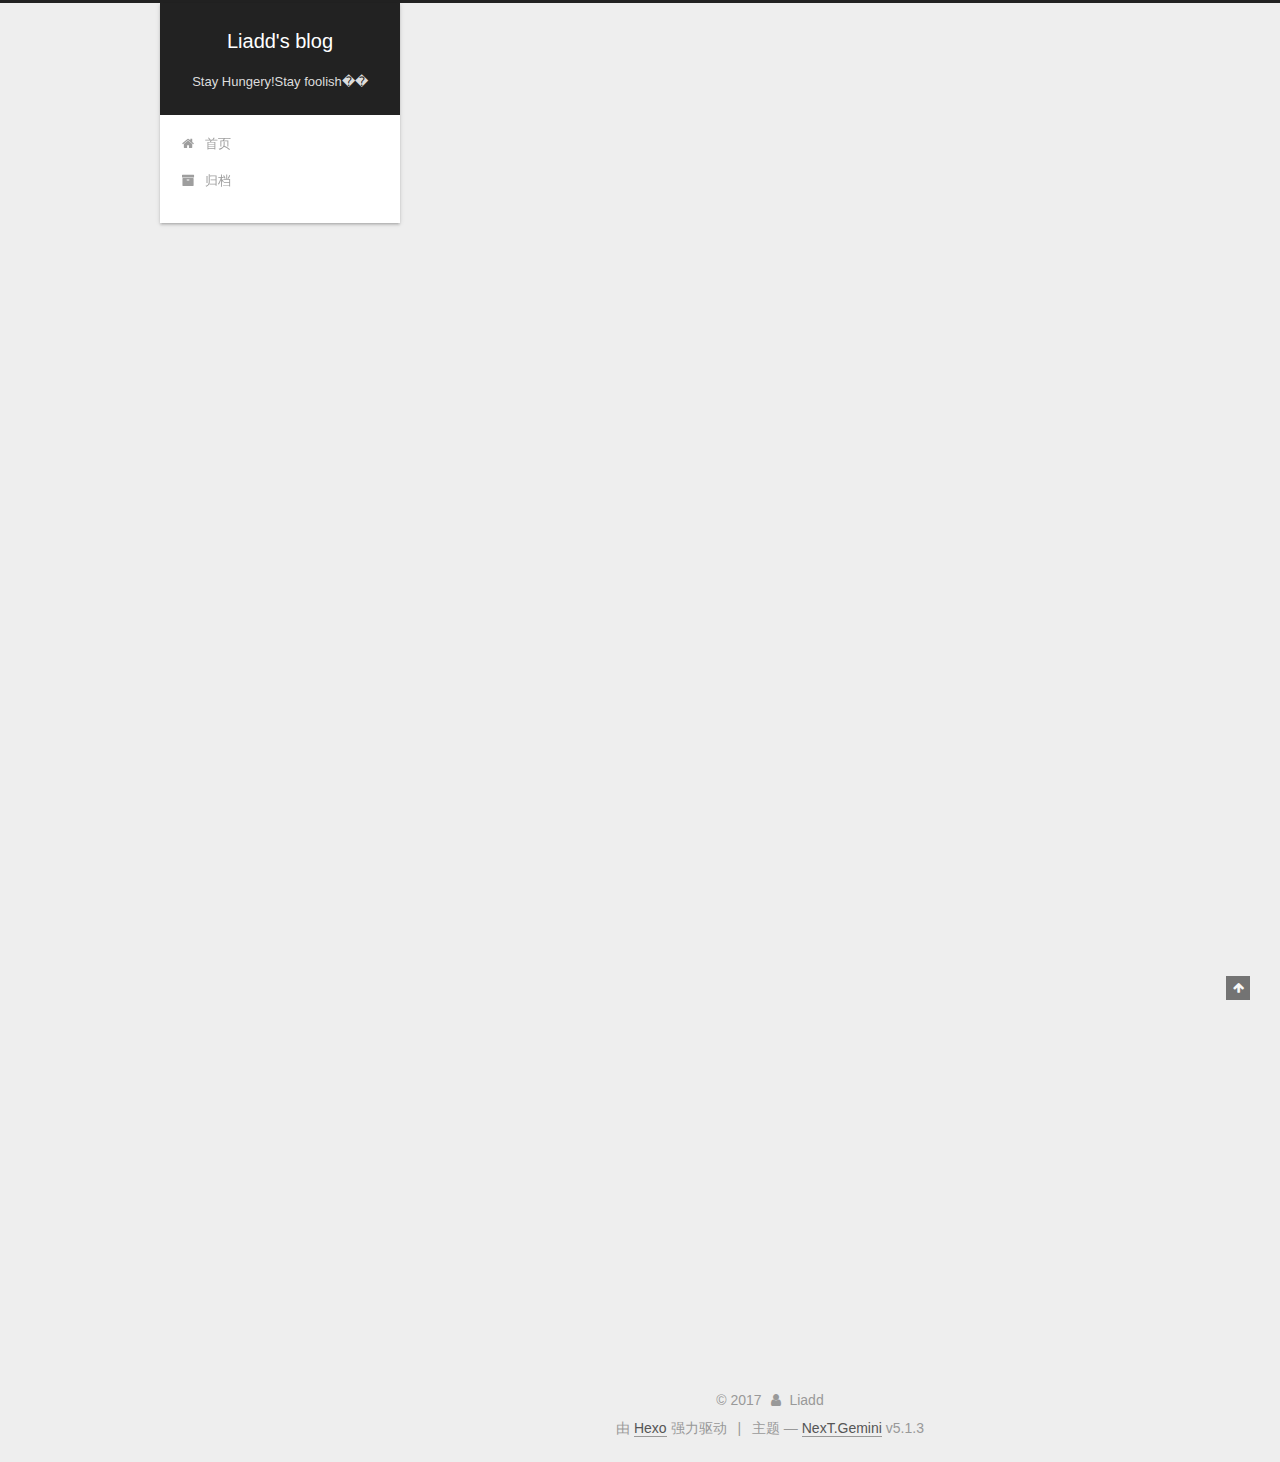
<file: index.html>
<!DOCTYPE html>



  


<html class="theme-next gemini use-motion" lang="zh-Hans">
<head>
  <meta charset="UTF-8"/>
<meta http-equiv="X-UA-Compatible" content="IE=edge" />
<meta name="viewport" content="width=device-width, initial-scale=1, maximum-scale=1"/>
<meta name="theme-color" content="#222">









<meta http-equiv="Cache-Control" content="no-transform" />
<meta http-equiv="Cache-Control" content="no-siteapp" />
















  
  
  <link href="/lib/fancybox/source/jquery.fancybox.css?v=2.1.5" rel="stylesheet" type="text/css" />







<link href="/lib/font-awesome/css/font-awesome.min.css?v=4.6.2" rel="stylesheet" type="text/css" />

<link href="/css/main.css?v=5.1.3" rel="stylesheet" type="text/css" />


  <link rel="apple-touch-icon" sizes="180x180" href="/images/apple-touch-icon-next.png?v=5.1.3">


  <link rel="icon" type="image/png" sizes="32x32" href="/images/favicon-32x32-next.png?v=5.1.3">


  <link rel="icon" type="image/png" sizes="16x16" href="/images/favicon-16x16-next.png?v=5.1.3">


  <link rel="mask-icon" href="/images/logo.svg?v=5.1.3" color="#222">





  <meta name="keywords" content="Hexo, NexT" />










<meta name="description" content="Hello!">
<meta property="og:type" content="website">
<meta property="og:title" content="Liadd&#39;s blog">
<meta property="og:url" content="https://liaddx.github.io/index.html">
<meta property="og:site_name" content="Liadd&#39;s blog">
<meta property="og:description" content="Hello!">
<meta property="og:locale" content="zh-Hans">
<meta name="twitter:card" content="summary">
<meta name="twitter:title" content="Liadd&#39;s blog">
<meta name="twitter:description" content="Hello!">



<script type="text/javascript" id="hexo.configurations">
  var NexT = window.NexT || {};
  var CONFIG = {
    root: '/',
    scheme: 'Gemini',
    version: '5.1.3',
    sidebar: {"position":"left","display":"post","offset":12,"b2t":false,"scrollpercent":false,"onmobile":false},
    fancybox: true,
    tabs: true,
    motion: {"enable":true,"async":false,"transition":{"post_block":"fadeIn","post_header":"slideDownIn","post_body":"slideDownIn","coll_header":"slideLeftIn","sidebar":"slideUpIn"}},
    duoshuo: {
      userId: '0',
      author: '博主'
    },
    algolia: {
      applicationID: '',
      apiKey: '',
      indexName: '',
      hits: {"per_page":10},
      labels: {"input_placeholder":"Search for Posts","hits_empty":"We didn't find any results for the search: ${query}","hits_stats":"${hits} results found in ${time} ms"}
    }
  };
</script>



  <link rel="canonical" href="https://liaddx.github.io/"/>





  <title>Liadd's blog</title>
  








</head>

<body itemscope itemtype="http://schema.org/WebPage" lang="zh-Hans">

  
  
    
  

  <div class="container sidebar-position-left 
  page-home">
    <div class="headband"></div>

    <header id="header" class="header" itemscope itemtype="http://schema.org/WPHeader">
      <div class="header-inner"><div class="site-brand-wrapper">
  <div class="site-meta ">
    

    <div class="custom-logo-site-title">
      <a href="/"  class="brand" rel="start">
        <span class="logo-line-before"><i></i></span>
        <span class="site-title">Liadd's blog</span>
        <span class="logo-line-after"><i></i></span>
      </a>
    </div>
      
        <p class="site-subtitle">Stay Hungery!Stay foolish��</p>
      
  </div>

  <div class="site-nav-toggle">
    <button>
      <span class="btn-bar"></span>
      <span class="btn-bar"></span>
      <span class="btn-bar"></span>
    </button>
  </div>
</div>

<nav class="site-nav">
  

  
    <ul id="menu" class="menu">
      
        
        <li class="menu-item menu-item-home">
          <a href="/" rel="section">
            
              <i class="menu-item-icon fa fa-fw fa-home"></i> <br />
            
            首页
          </a>
        </li>
      
        
        <li class="menu-item menu-item-archives">
          <a href="/archives/" rel="section">
            
              <i class="menu-item-icon fa fa-fw fa-archive"></i> <br />
            
            归档
          </a>
        </li>
      

      
    </ul>
  

  
</nav>



 </div>
    </header>

    <main id="main" class="main">
      <div class="main-inner">
        <div class="content-wrap">
          <div id="content" class="content">
            
  <section id="posts" class="posts-expand">
    
      

  

  
  
  

  <article class="post post-type-normal" itemscope itemtype="http://schema.org/Article">
  
  
  
  <div class="post-block">
    <link itemprop="mainEntityOfPage" href="https://liaddx.github.io/2017/09/30/test/">

    <span hidden itemprop="author" itemscope itemtype="http://schema.org/Person">
      <meta itemprop="name" content="Liadd">
      <meta itemprop="description" content="">
      <meta itemprop="image" content="/images/avatar.gif">
    </span>

    <span hidden itemprop="publisher" itemscope itemtype="http://schema.org/Organization">
      <meta itemprop="name" content="Liadd's blog">
    </span>

    
      <header class="post-header">

        
        
          <h1 class="post-title" itemprop="name headline">
                
                <a class="post-title-link" href="/2017/09/30/test/" itemprop="url">test1</a></h1>
        

        <div class="post-meta">
          <span class="post-time">
            
              <span class="post-meta-item-icon">
                <i class="fa fa-calendar-o"></i>
              </span>
              
                <span class="post-meta-item-text">发表于</span>
              
              <time title="创建于" itemprop="dateCreated datePublished" datetime="2017-09-30T03:18:54+08:00">
                2017-09-30
              </time>
            

            

            
          </span>

          

          
            
          

          
          

          

          

          

        </div>
      </header>
    

    
    
    
    <div class="post-body" itemprop="articleBody">

      
      

      
        
          
            <h2 id="New-World"><a href="#New-World" class="headerlink" title="New World!"></a>New World!</h2><h3 id="This-is-my-first-page"><a href="#This-is-my-first-page" class="headerlink" title="This is my first page!"></a>This is my first page!</h3>
          
        
      
    </div>
    
    
    

    

    

    

    <footer class="post-footer">
      

      

      

      
      
        <div class="post-eof"></div>
      
    </footer>
  </div>
  
  
  
  </article>


    
      

  

  
  
  

  <article class="post post-type-normal" itemscope itemtype="http://schema.org/Article">
  
  
  
  <div class="post-block">
    <link itemprop="mainEntityOfPage" href="https://liaddx.github.io/2017/09/30/hello-world/">

    <span hidden itemprop="author" itemscope itemtype="http://schema.org/Person">
      <meta itemprop="name" content="Liadd">
      <meta itemprop="description" content="">
      <meta itemprop="image" content="/images/avatar.gif">
    </span>

    <span hidden itemprop="publisher" itemscope itemtype="http://schema.org/Organization">
      <meta itemprop="name" content="Liadd's blog">
    </span>

    
      <header class="post-header">

        
        
          <h1 class="post-title" itemprop="name headline">
                
                <a class="post-title-link" href="/2017/09/30/hello-world/" itemprop="url">Hello World</a></h1>
        

        <div class="post-meta">
          <span class="post-time">
            
              <span class="post-meta-item-icon">
                <i class="fa fa-calendar-o"></i>
              </span>
              
                <span class="post-meta-item-text">发表于</span>
              
              <time title="创建于" itemprop="dateCreated datePublished" datetime="2017-09-30T03:10:34+08:00">
                2017-09-30
              </time>
            

            

            
          </span>

          

          
            
          

          
          

          

          

          

        </div>
      </header>
    

    
    
    
    <div class="post-body" itemprop="articleBody">

      
      

      
        
          
            <p>Welcome to <a href="https://hexo.io/" target="_blank" rel="external">Hexo</a>! This is your very first post. Check <a href="https://hexo.io/docs/" target="_blank" rel="external">documentation</a> for more info. If you get any problems when using Hexo, you can find the answer in <a href="https://hexo.io/docs/troubleshooting.html" target="_blank" rel="external">troubleshooting</a> or you can ask me on <a href="https://github.com/hexojs/hexo/issues" target="_blank" rel="external">GitHub</a>.</p>
<h2 id="Quick-Start"><a href="#Quick-Start" class="headerlink" title="Quick Start"></a>Quick Start</h2><h3 id="Create-a-new-post"><a href="#Create-a-new-post" class="headerlink" title="Create a new post"></a>Create a new post</h3><figure class="highlight bash"><table><tr><td class="gutter"><pre><div class="line">1</div></pre></td><td class="code"><pre><div class="line">$ hexo new <span class="string">"My New Post"</span></div></pre></td></tr></table></figure>
<p>More info: <a href="https://hexo.io/docs/writing.html" target="_blank" rel="external">Writing</a></p>
<h3 id="Run-server"><a href="#Run-server" class="headerlink" title="Run server"></a>Run server</h3><figure class="highlight bash"><table><tr><td class="gutter"><pre><div class="line">1</div></pre></td><td class="code"><pre><div class="line">$ hexo server</div></pre></td></tr></table></figure>
<p>More info: <a href="https://hexo.io/docs/server.html" target="_blank" rel="external">Server</a></p>
<h3 id="Generate-static-files"><a href="#Generate-static-files" class="headerlink" title="Generate static files"></a>Generate static files</h3><figure class="highlight bash"><table><tr><td class="gutter"><pre><div class="line">1</div></pre></td><td class="code"><pre><div class="line">$ hexo generate</div></pre></td></tr></table></figure>
<p>More info: <a href="https://hexo.io/docs/generating.html" target="_blank" rel="external">Generating</a></p>
<h3 id="Deploy-to-remote-sites"><a href="#Deploy-to-remote-sites" class="headerlink" title="Deploy to remote sites"></a>Deploy to remote sites</h3><figure class="highlight bash"><table><tr><td class="gutter"><pre><div class="line">1</div></pre></td><td class="code"><pre><div class="line">$ hexo deploy</div></pre></td></tr></table></figure>
<p>More info: <a href="https://hexo.io/docs/deployment.html" target="_blank" rel="external">Deployment</a></p>

          
        
      
    </div>
    
    
    

    

    

    

    <footer class="post-footer">
      

      

      

      
      
        <div class="post-eof"></div>
      
    </footer>
  </div>
  
  
  
  </article>


    
  </section>

  


          </div>
          


          

        </div>
        
          
  
  <div class="sidebar-toggle">
    <div class="sidebar-toggle-line-wrap">
      <span class="sidebar-toggle-line sidebar-toggle-line-first"></span>
      <span class="sidebar-toggle-line sidebar-toggle-line-middle"></span>
      <span class="sidebar-toggle-line sidebar-toggle-line-last"></span>
    </div>
  </div>

  <aside id="sidebar" class="sidebar">
    
    <div class="sidebar-inner">

      

      

      <section class="site-overview-wrap sidebar-panel sidebar-panel-active">
        <div class="site-overview">
          <div class="site-author motion-element" itemprop="author" itemscope itemtype="http://schema.org/Person">
            
              <p class="site-author-name" itemprop="name">Liadd</p>
              <p class="site-description motion-element" itemprop="description">Hello!</p>
          </div>

          <nav class="site-state motion-element">

            
              <div class="site-state-item site-state-posts">
              
                <a href="/archives/">
              
                  <span class="site-state-item-count">2</span>
                  <span class="site-state-item-name">日志</span>
                </a>
              </div>
            

            

            
              
              
              <div class="site-state-item site-state-tags">
                
                  <span class="site-state-item-count">1</span>
                  <span class="site-state-item-name">标签</span>
                
              </div>
            

          </nav>

          

          <div class="links-of-author motion-element">
            
          </div>

          
          

          
          

          

        </div>
      </section>

      

      

    </div>
  </aside>


        
      </div>
    </main>

    <footer id="footer" class="footer">
      <div class="footer-inner">
        <div class="copyright">&copy; <span itemprop="copyrightYear">2017</span>
  <span class="with-love">
    <i class="fa fa-user"></i>
  </span>
  <span class="author" itemprop="copyrightHolder">Liadd</span>

  
</div>


  <div class="powered-by">由 <a class="theme-link" target="_blank" href="https://hexo.io">Hexo</a> 强力驱动</div>



  <span class="post-meta-divider">|</span>



  <div class="theme-info">主题 &mdash; <a class="theme-link" target="_blank" href="https://github.com/iissnan/hexo-theme-next">NexT.Gemini</a> v5.1.3</div>




        







        
      </div>
    </footer>

    
      <div class="back-to-top">
        <i class="fa fa-arrow-up"></i>
        
      </div>
    

  </div>

  

<script type="text/javascript">
  if (Object.prototype.toString.call(window.Promise) !== '[object Function]') {
    window.Promise = null;
  }
</script>









  












  
  <script type="text/javascript" src="/lib/jquery/index.js?v=2.1.3"></script>

  
  <script type="text/javascript" src="/lib/fastclick/lib/fastclick.min.js?v=1.0.6"></script>

  
  <script type="text/javascript" src="/lib/jquery_lazyload/jquery.lazyload.js?v=1.9.7"></script>

  
  <script type="text/javascript" src="/lib/velocity/velocity.min.js?v=1.2.1"></script>

  
  <script type="text/javascript" src="/lib/velocity/velocity.ui.min.js?v=1.2.1"></script>

  
  <script type="text/javascript" src="/lib/fancybox/source/jquery.fancybox.pack.js?v=2.1.5"></script>


  


  <script type="text/javascript" src="/js/src/utils.js?v=5.1.3"></script>

  <script type="text/javascript" src="/js/src/motion.js?v=5.1.3"></script>



  
  


  <script type="text/javascript" src="/js/src/affix.js?v=5.1.3"></script>

  <script type="text/javascript" src="/js/src/schemes/pisces.js?v=5.1.3"></script>



  

  


  <script type="text/javascript" src="/js/src/bootstrap.js?v=5.1.3"></script>



  


  




	





  





  








  





  

  

  

  

  

  

</body>
</html>
</file>
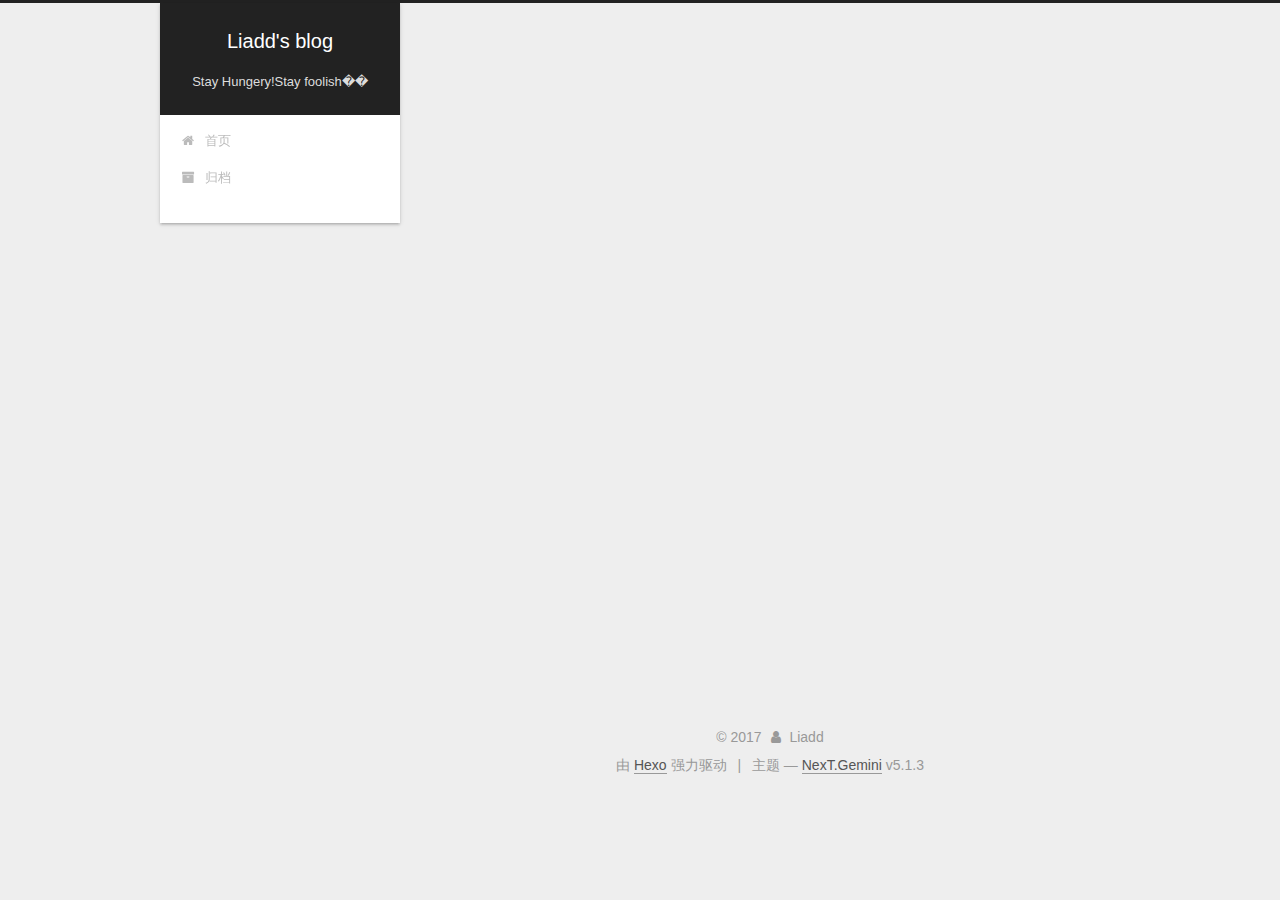
<file: archives/index.html>
<!DOCTYPE html>



  


<html class="theme-next gemini use-motion" lang="zh-Hans">
<head>
  <meta charset="UTF-8"/>
<meta http-equiv="X-UA-Compatible" content="IE=edge" />
<meta name="viewport" content="width=device-width, initial-scale=1, maximum-scale=1"/>
<meta name="theme-color" content="#222">









<meta http-equiv="Cache-Control" content="no-transform" />
<meta http-equiv="Cache-Control" content="no-siteapp" />
















  
  
  <link href="/lib/fancybox/source/jquery.fancybox.css?v=2.1.5" rel="stylesheet" type="text/css" />







<link href="/lib/font-awesome/css/font-awesome.min.css?v=4.6.2" rel="stylesheet" type="text/css" />

<link href="/css/main.css?v=5.1.3" rel="stylesheet" type="text/css" />


  <link rel="apple-touch-icon" sizes="180x180" href="/images/apple-touch-icon-next.png?v=5.1.3">


  <link rel="icon" type="image/png" sizes="32x32" href="/images/favicon-32x32-next.png?v=5.1.3">


  <link rel="icon" type="image/png" sizes="16x16" href="/images/favicon-16x16-next.png?v=5.1.3">


  <link rel="mask-icon" href="/images/logo.svg?v=5.1.3" color="#222">





  <meta name="keywords" content="Hexo, NexT" />










<meta name="description" content="Hello!">
<meta property="og:type" content="website">
<meta property="og:title" content="Liadd&#39;s blog">
<meta property="og:url" content="https://liaddx.github.io/archives/index.html">
<meta property="og:site_name" content="Liadd&#39;s blog">
<meta property="og:description" content="Hello!">
<meta property="og:locale" content="zh-Hans">
<meta name="twitter:card" content="summary">
<meta name="twitter:title" content="Liadd&#39;s blog">
<meta name="twitter:description" content="Hello!">



<script type="text/javascript" id="hexo.configurations">
  var NexT = window.NexT || {};
  var CONFIG = {
    root: '/',
    scheme: 'Gemini',
    version: '5.1.3',
    sidebar: {"position":"left","display":"post","offset":12,"b2t":false,"scrollpercent":false,"onmobile":false},
    fancybox: true,
    tabs: true,
    motion: {"enable":true,"async":false,"transition":{"post_block":"fadeIn","post_header":"slideDownIn","post_body":"slideDownIn","coll_header":"slideLeftIn","sidebar":"slideUpIn"}},
    duoshuo: {
      userId: '0',
      author: '博主'
    },
    algolia: {
      applicationID: '',
      apiKey: '',
      indexName: '',
      hits: {"per_page":10},
      labels: {"input_placeholder":"Search for Posts","hits_empty":"We didn't find any results for the search: ${query}","hits_stats":"${hits} results found in ${time} ms"}
    }
  };
</script>



  <link rel="canonical" href="https://liaddx.github.io/archives/"/>





  <title>归档 | Liadd's blog</title>
  








</head>

<body itemscope itemtype="http://schema.org/WebPage" lang="zh-Hans">

  
  
    
  

  <div class="container sidebar-position-left page-archive">
    <div class="headband"></div>

    <header id="header" class="header" itemscope itemtype="http://schema.org/WPHeader">
      <div class="header-inner"><div class="site-brand-wrapper">
  <div class="site-meta ">
    

    <div class="custom-logo-site-title">
      <a href="/"  class="brand" rel="start">
        <span class="logo-line-before"><i></i></span>
        <span class="site-title">Liadd's blog</span>
        <span class="logo-line-after"><i></i></span>
      </a>
    </div>
      
        <p class="site-subtitle">Stay Hungery!Stay foolish��</p>
      
  </div>

  <div class="site-nav-toggle">
    <button>
      <span class="btn-bar"></span>
      <span class="btn-bar"></span>
      <span class="btn-bar"></span>
    </button>
  </div>
</div>

<nav class="site-nav">
  

  
    <ul id="menu" class="menu">
      
        
        <li class="menu-item menu-item-home">
          <a href="/" rel="section">
            
              <i class="menu-item-icon fa fa-fw fa-home"></i> <br />
            
            首页
          </a>
        </li>
      
        
        <li class="menu-item menu-item-archives">
          <a href="/archives/" rel="section">
            
              <i class="menu-item-icon fa fa-fw fa-archive"></i> <br />
            
            归档
          </a>
        </li>
      

      
    </ul>
  

  
</nav>



 </div>
    </header>

    <main id="main" class="main">
      <div class="main-inner">
        <div class="content-wrap">
          <div id="content" class="content">
            

  
  
  
  <div class="post-block archive">
    <div id="posts" class="posts-collapse">
      <span class="archive-move-on"></span>

      <span class="archive-page-counter">
        
        
        
          
        
        嗯..! 目前共计 2 篇日志。 继续努力。
      </span>

      

        
        
        

        
          
          <div class="collection-title">
            <h1 class="archive-year" id="archive-year-2017">2017</h1>
          </div>
        
        

        

  <article class="post post-type-normal" itemscope itemtype="http://schema.org/Article">
    <header class="post-header">

      <h2 class="post-title">
        
            <a class="post-title-link" href="/2017/09/30/test/" itemprop="url">
              
                <span itemprop="name">test1</span>
              
            </a>
        
      </h2>

      <div class="post-meta">
        <time class="post-time" itemprop="dateCreated"
              datetime="2017-09-30T03:18:54+08:00"
              content="2017-09-30" >
          09-30
        </time>
      </div>

    </header>
  </article>



      

        
        
        

        
        

        

  <article class="post post-type-normal" itemscope itemtype="http://schema.org/Article">
    <header class="post-header">

      <h2 class="post-title">
        
            <a class="post-title-link" href="/2017/09/30/hello-world/" itemprop="url">
              
                <span itemprop="name">Hello World</span>
              
            </a>
        
      </h2>

      <div class="post-meta">
        <time class="post-time" itemprop="dateCreated"
              datetime="2017-09-30T03:10:34+08:00"
              content="2017-09-30" >
          09-30
        </time>
      </div>

    </header>
  </article>



      

    </div>
  </div>
  
  
  

  



          </div>
          


          

        </div>
        
          
  
  <div class="sidebar-toggle">
    <div class="sidebar-toggle-line-wrap">
      <span class="sidebar-toggle-line sidebar-toggle-line-first"></span>
      <span class="sidebar-toggle-line sidebar-toggle-line-middle"></span>
      <span class="sidebar-toggle-line sidebar-toggle-line-last"></span>
    </div>
  </div>

  <aside id="sidebar" class="sidebar">
    
    <div class="sidebar-inner">

      

      

      <section class="site-overview-wrap sidebar-panel sidebar-panel-active">
        <div class="site-overview">
          <div class="site-author motion-element" itemprop="author" itemscope itemtype="http://schema.org/Person">
            
              <p class="site-author-name" itemprop="name">Liadd</p>
              <p class="site-description motion-element" itemprop="description">Hello!</p>
          </div>

          <nav class="site-state motion-element">

            
              <div class="site-state-item site-state-posts">
              
                <a href="/archives/">
              
                  <span class="site-state-item-count">2</span>
                  <span class="site-state-item-name">日志</span>
                </a>
              </div>
            

            

            
              
              
              <div class="site-state-item site-state-tags">
                
                  <span class="site-state-item-count">1</span>
                  <span class="site-state-item-name">标签</span>
                
              </div>
            

          </nav>

          

          <div class="links-of-author motion-element">
            
          </div>

          
          

          
          

          

        </div>
      </section>

      

      

    </div>
  </aside>


        
      </div>
    </main>

    <footer id="footer" class="footer">
      <div class="footer-inner">
        <div class="copyright">&copy; <span itemprop="copyrightYear">2017</span>
  <span class="with-love">
    <i class="fa fa-user"></i>
  </span>
  <span class="author" itemprop="copyrightHolder">Liadd</span>

  
</div>


  <div class="powered-by">由 <a class="theme-link" target="_blank" href="https://hexo.io">Hexo</a> 强力驱动</div>



  <span class="post-meta-divider">|</span>



  <div class="theme-info">主题 &mdash; <a class="theme-link" target="_blank" href="https://github.com/iissnan/hexo-theme-next">NexT.Gemini</a> v5.1.3</div>




        







        
      </div>
    </footer>

    
      <div class="back-to-top">
        <i class="fa fa-arrow-up"></i>
        
      </div>
    

  </div>

  

<script type="text/javascript">
  if (Object.prototype.toString.call(window.Promise) !== '[object Function]') {
    window.Promise = null;
  }
</script>









  












  
  <script type="text/javascript" src="/lib/jquery/index.js?v=2.1.3"></script>

  
  <script type="text/javascript" src="/lib/fastclick/lib/fastclick.min.js?v=1.0.6"></script>

  
  <script type="text/javascript" src="/lib/jquery_lazyload/jquery.lazyload.js?v=1.9.7"></script>

  
  <script type="text/javascript" src="/lib/velocity/velocity.min.js?v=1.2.1"></script>

  
  <script type="text/javascript" src="/lib/velocity/velocity.ui.min.js?v=1.2.1"></script>

  
  <script type="text/javascript" src="/lib/fancybox/source/jquery.fancybox.pack.js?v=2.1.5"></script>


  


  <script type="text/javascript" src="/js/src/utils.js?v=5.1.3"></script>

  <script type="text/javascript" src="/js/src/motion.js?v=5.1.3"></script>



  
  


  <script type="text/javascript" src="/js/src/affix.js?v=5.1.3"></script>

  <script type="text/javascript" src="/js/src/schemes/pisces.js?v=5.1.3"></script>



  

  


  <script type="text/javascript" src="/js/src/bootstrap.js?v=5.1.3"></script>



  


  




	





  





  








  





  

  

  

  

  

  

</body>
</html>
</file>
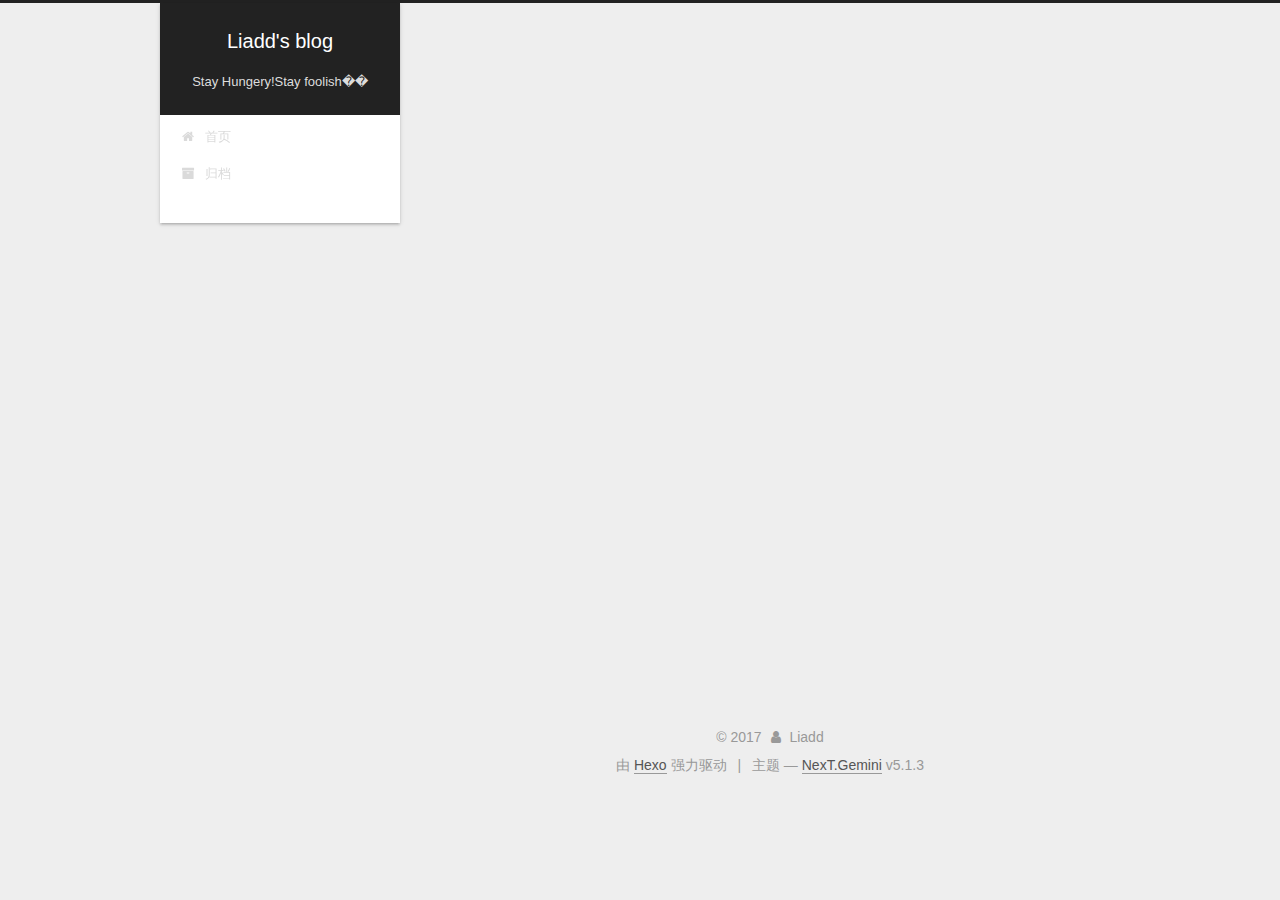
<file: archives/2017/index.html>
<!DOCTYPE html>



  


<html class="theme-next gemini use-motion" lang="zh-Hans">
<head>
  <meta charset="UTF-8"/>
<meta http-equiv="X-UA-Compatible" content="IE=edge" />
<meta name="viewport" content="width=device-width, initial-scale=1, maximum-scale=1"/>
<meta name="theme-color" content="#222">









<meta http-equiv="Cache-Control" content="no-transform" />
<meta http-equiv="Cache-Control" content="no-siteapp" />
















  
  
  <link href="/lib/fancybox/source/jquery.fancybox.css?v=2.1.5" rel="stylesheet" type="text/css" />







<link href="/lib/font-awesome/css/font-awesome.min.css?v=4.6.2" rel="stylesheet" type="text/css" />

<link href="/css/main.css?v=5.1.3" rel="stylesheet" type="text/css" />


  <link rel="apple-touch-icon" sizes="180x180" href="/images/apple-touch-icon-next.png?v=5.1.3">


  <link rel="icon" type="image/png" sizes="32x32" href="/images/favicon-32x32-next.png?v=5.1.3">


  <link rel="icon" type="image/png" sizes="16x16" href="/images/favicon-16x16-next.png?v=5.1.3">


  <link rel="mask-icon" href="/images/logo.svg?v=5.1.3" color="#222">





  <meta name="keywords" content="Hexo, NexT" />










<meta name="description" content="Hello!">
<meta property="og:type" content="website">
<meta property="og:title" content="Liadd&#39;s blog">
<meta property="og:url" content="https://liaddx.github.io/archives/2017/index.html">
<meta property="og:site_name" content="Liadd&#39;s blog">
<meta property="og:description" content="Hello!">
<meta property="og:locale" content="zh-Hans">
<meta name="twitter:card" content="summary">
<meta name="twitter:title" content="Liadd&#39;s blog">
<meta name="twitter:description" content="Hello!">



<script type="text/javascript" id="hexo.configurations">
  var NexT = window.NexT || {};
  var CONFIG = {
    root: '/',
    scheme: 'Gemini',
    version: '5.1.3',
    sidebar: {"position":"left","display":"post","offset":12,"b2t":false,"scrollpercent":false,"onmobile":false},
    fancybox: true,
    tabs: true,
    motion: {"enable":true,"async":false,"transition":{"post_block":"fadeIn","post_header":"slideDownIn","post_body":"slideDownIn","coll_header":"slideLeftIn","sidebar":"slideUpIn"}},
    duoshuo: {
      userId: '0',
      author: '博主'
    },
    algolia: {
      applicationID: '',
      apiKey: '',
      indexName: '',
      hits: {"per_page":10},
      labels: {"input_placeholder":"Search for Posts","hits_empty":"We didn't find any results for the search: ${query}","hits_stats":"${hits} results found in ${time} ms"}
    }
  };
</script>



  <link rel="canonical" href="https://liaddx.github.io/archives/2017/"/>





  <title>归档 | Liadd's blog</title>
  








</head>

<body itemscope itemtype="http://schema.org/WebPage" lang="zh-Hans">

  
  
    
  

  <div class="container sidebar-position-left page-archive">
    <div class="headband"></div>

    <header id="header" class="header" itemscope itemtype="http://schema.org/WPHeader">
      <div class="header-inner"><div class="site-brand-wrapper">
  <div class="site-meta ">
    

    <div class="custom-logo-site-title">
      <a href="/"  class="brand" rel="start">
        <span class="logo-line-before"><i></i></span>
        <span class="site-title">Liadd's blog</span>
        <span class="logo-line-after"><i></i></span>
      </a>
    </div>
      
        <p class="site-subtitle">Stay Hungery!Stay foolish��</p>
      
  </div>

  <div class="site-nav-toggle">
    <button>
      <span class="btn-bar"></span>
      <span class="btn-bar"></span>
      <span class="btn-bar"></span>
    </button>
  </div>
</div>

<nav class="site-nav">
  

  
    <ul id="menu" class="menu">
      
        
        <li class="menu-item menu-item-home">
          <a href="/" rel="section">
            
              <i class="menu-item-icon fa fa-fw fa-home"></i> <br />
            
            首页
          </a>
        </li>
      
        
        <li class="menu-item menu-item-archives">
          <a href="/archives/" rel="section">
            
              <i class="menu-item-icon fa fa-fw fa-archive"></i> <br />
            
            归档
          </a>
        </li>
      

      
    </ul>
  

  
</nav>



 </div>
    </header>

    <main id="main" class="main">
      <div class="main-inner">
        <div class="content-wrap">
          <div id="content" class="content">
            

  
  
  
  <div class="post-block archive">
    <div id="posts" class="posts-collapse">
      <span class="archive-move-on"></span>

      <span class="archive-page-counter">
        
        
        
          
        
        嗯..! 目前共计 2 篇日志。 继续努力。
      </span>

      

        
        
        

        
          
          <div class="collection-title">
            <h1 class="archive-year" id="archive-year-2017">2017</h1>
          </div>
        
        

        

  <article class="post post-type-normal" itemscope itemtype="http://schema.org/Article">
    <header class="post-header">

      <h2 class="post-title">
        
            <a class="post-title-link" href="/2017/09/30/test/" itemprop="url">
              
                <span itemprop="name">test1</span>
              
            </a>
        
      </h2>

      <div class="post-meta">
        <time class="post-time" itemprop="dateCreated"
              datetime="2017-09-30T03:18:54+08:00"
              content="2017-09-30" >
          09-30
        </time>
      </div>

    </header>
  </article>



      

        
        
        

        
        

        

  <article class="post post-type-normal" itemscope itemtype="http://schema.org/Article">
    <header class="post-header">

      <h2 class="post-title">
        
            <a class="post-title-link" href="/2017/09/30/hello-world/" itemprop="url">
              
                <span itemprop="name">Hello World</span>
              
            </a>
        
      </h2>

      <div class="post-meta">
        <time class="post-time" itemprop="dateCreated"
              datetime="2017-09-30T03:10:34+08:00"
              content="2017-09-30" >
          09-30
        </time>
      </div>

    </header>
  </article>



      

    </div>
  </div>
  
  
  

  



          </div>
          


          

        </div>
        
          
  
  <div class="sidebar-toggle">
    <div class="sidebar-toggle-line-wrap">
      <span class="sidebar-toggle-line sidebar-toggle-line-first"></span>
      <span class="sidebar-toggle-line sidebar-toggle-line-middle"></span>
      <span class="sidebar-toggle-line sidebar-toggle-line-last"></span>
    </div>
  </div>

  <aside id="sidebar" class="sidebar">
    
    <div class="sidebar-inner">

      

      

      <section class="site-overview-wrap sidebar-panel sidebar-panel-active">
        <div class="site-overview">
          <div class="site-author motion-element" itemprop="author" itemscope itemtype="http://schema.org/Person">
            
              <p class="site-author-name" itemprop="name">Liadd</p>
              <p class="site-description motion-element" itemprop="description">Hello!</p>
          </div>

          <nav class="site-state motion-element">

            
              <div class="site-state-item site-state-posts">
              
                <a href="/archives/">
              
                  <span class="site-state-item-count">2</span>
                  <span class="site-state-item-name">日志</span>
                </a>
              </div>
            

            

            
              
              
              <div class="site-state-item site-state-tags">
                
                  <span class="site-state-item-count">1</span>
                  <span class="site-state-item-name">标签</span>
                
              </div>
            

          </nav>

          

          <div class="links-of-author motion-element">
            
          </div>

          
          

          
          

          

        </div>
      </section>

      

      

    </div>
  </aside>


        
      </div>
    </main>

    <footer id="footer" class="footer">
      <div class="footer-inner">
        <div class="copyright">&copy; <span itemprop="copyrightYear">2017</span>
  <span class="with-love">
    <i class="fa fa-user"></i>
  </span>
  <span class="author" itemprop="copyrightHolder">Liadd</span>

  
</div>


  <div class="powered-by">由 <a class="theme-link" target="_blank" href="https://hexo.io">Hexo</a> 强力驱动</div>



  <span class="post-meta-divider">|</span>



  <div class="theme-info">主题 &mdash; <a class="theme-link" target="_blank" href="https://github.com/iissnan/hexo-theme-next">NexT.Gemini</a> v5.1.3</div>




        







        
      </div>
    </footer>

    
      <div class="back-to-top">
        <i class="fa fa-arrow-up"></i>
        
      </div>
    

  </div>

  

<script type="text/javascript">
  if (Object.prototype.toString.call(window.Promise) !== '[object Function]') {
    window.Promise = null;
  }
</script>









  












  
  <script type="text/javascript" src="/lib/jquery/index.js?v=2.1.3"></script>

  
  <script type="text/javascript" src="/lib/fastclick/lib/fastclick.min.js?v=1.0.6"></script>

  
  <script type="text/javascript" src="/lib/jquery_lazyload/jquery.lazyload.js?v=1.9.7"></script>

  
  <script type="text/javascript" src="/lib/velocity/velocity.min.js?v=1.2.1"></script>

  
  <script type="text/javascript" src="/lib/velocity/velocity.ui.min.js?v=1.2.1"></script>

  
  <script type="text/javascript" src="/lib/fancybox/source/jquery.fancybox.pack.js?v=2.1.5"></script>


  


  <script type="text/javascript" src="/js/src/utils.js?v=5.1.3"></script>

  <script type="text/javascript" src="/js/src/motion.js?v=5.1.3"></script>



  
  


  <script type="text/javascript" src="/js/src/affix.js?v=5.1.3"></script>

  <script type="text/javascript" src="/js/src/schemes/pisces.js?v=5.1.3"></script>



  

  


  <script type="text/javascript" src="/js/src/bootstrap.js?v=5.1.3"></script>



  


  




	





  





  








  





  

  

  

  

  

  

</body>
</html>
</file>
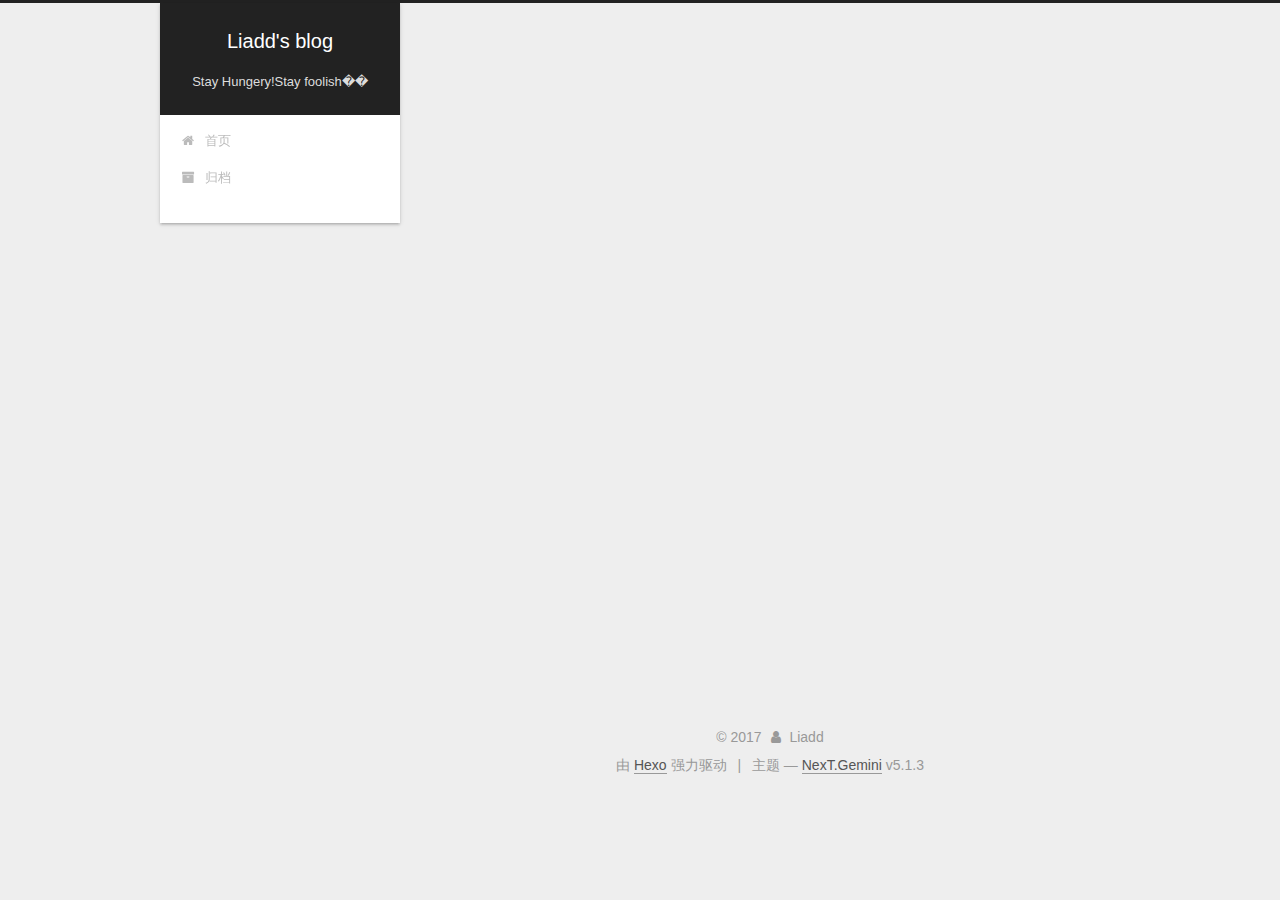
<file: tags/test/index.html>
<!DOCTYPE html>



  


<html class="theme-next gemini use-motion" lang="zh-Hans">
<head>
  <meta charset="UTF-8"/>
<meta http-equiv="X-UA-Compatible" content="IE=edge" />
<meta name="viewport" content="width=device-width, initial-scale=1, maximum-scale=1"/>
<meta name="theme-color" content="#222">









<meta http-equiv="Cache-Control" content="no-transform" />
<meta http-equiv="Cache-Control" content="no-siteapp" />
















  
  
  <link href="/lib/fancybox/source/jquery.fancybox.css?v=2.1.5" rel="stylesheet" type="text/css" />







<link href="/lib/font-awesome/css/font-awesome.min.css?v=4.6.2" rel="stylesheet" type="text/css" />

<link href="/css/main.css?v=5.1.3" rel="stylesheet" type="text/css" />


  <link rel="apple-touch-icon" sizes="180x180" href="/images/apple-touch-icon-next.png?v=5.1.3">


  <link rel="icon" type="image/png" sizes="32x32" href="/images/favicon-32x32-next.png?v=5.1.3">


  <link rel="icon" type="image/png" sizes="16x16" href="/images/favicon-16x16-next.png?v=5.1.3">


  <link rel="mask-icon" href="/images/logo.svg?v=5.1.3" color="#222">





  <meta name="keywords" content="Hexo, NexT" />










<meta name="description" content="Hello!">
<meta property="og:type" content="website">
<meta property="og:title" content="Liadd&#39;s blog">
<meta property="og:url" content="https://liaddx.github.io/tags/test/index.html">
<meta property="og:site_name" content="Liadd&#39;s blog">
<meta property="og:description" content="Hello!">
<meta property="og:locale" content="zh-Hans">
<meta name="twitter:card" content="summary">
<meta name="twitter:title" content="Liadd&#39;s blog">
<meta name="twitter:description" content="Hello!">



<script type="text/javascript" id="hexo.configurations">
  var NexT = window.NexT || {};
  var CONFIG = {
    root: '/',
    scheme: 'Gemini',
    version: '5.1.3',
    sidebar: {"position":"left","display":"post","offset":12,"b2t":false,"scrollpercent":false,"onmobile":false},
    fancybox: true,
    tabs: true,
    motion: {"enable":true,"async":false,"transition":{"post_block":"fadeIn","post_header":"slideDownIn","post_body":"slideDownIn","coll_header":"slideLeftIn","sidebar":"slideUpIn"}},
    duoshuo: {
      userId: '0',
      author: '博主'
    },
    algolia: {
      applicationID: '',
      apiKey: '',
      indexName: '',
      hits: {"per_page":10},
      labels: {"input_placeholder":"Search for Posts","hits_empty":"We didn't find any results for the search: ${query}","hits_stats":"${hits} results found in ${time} ms"}
    }
  };
</script>



  <link rel="canonical" href="https://liaddx.github.io/tags/test/"/>





  <title>标签: test | Liadd's blog</title>
  








</head>

<body itemscope itemtype="http://schema.org/WebPage" lang="zh-Hans">

  
  
    
  

  <div class="container sidebar-position-left ">
    <div class="headband"></div>

    <header id="header" class="header" itemscope itemtype="http://schema.org/WPHeader">
      <div class="header-inner"><div class="site-brand-wrapper">
  <div class="site-meta ">
    

    <div class="custom-logo-site-title">
      <a href="/"  class="brand" rel="start">
        <span class="logo-line-before"><i></i></span>
        <span class="site-title">Liadd's blog</span>
        <span class="logo-line-after"><i></i></span>
      </a>
    </div>
      
        <p class="site-subtitle">Stay Hungery!Stay foolish��</p>
      
  </div>

  <div class="site-nav-toggle">
    <button>
      <span class="btn-bar"></span>
      <span class="btn-bar"></span>
      <span class="btn-bar"></span>
    </button>
  </div>
</div>

<nav class="site-nav">
  

  
    <ul id="menu" class="menu">
      
        
        <li class="menu-item menu-item-home">
          <a href="/" rel="section">
            
              <i class="menu-item-icon fa fa-fw fa-home"></i> <br />
            
            首页
          </a>
        </li>
      
        
        <li class="menu-item menu-item-archives">
          <a href="/archives/" rel="section">
            
              <i class="menu-item-icon fa fa-fw fa-archive"></i> <br />
            
            归档
          </a>
        </li>
      

      
    </ul>
  

  
</nav>



 </div>
    </header>

    <main id="main" class="main">
      <div class="main-inner">
        <div class="content-wrap">
          <div id="content" class="content">
            

  
  
  
  <div class="post-block tag">

    <div id="posts" class="posts-collapse">
      <div class="collection-title">
        <h1>test<small>标签</small>
        </h1>
      </div>

      
        

  <article class="post post-type-normal" itemscope itemtype="http://schema.org/Article">
    <header class="post-header">

      <h2 class="post-title">
        
            <a class="post-title-link" href="/2017/09/30/test/" itemprop="url">
              
                <span itemprop="name">test1</span>
              
            </a>
        
      </h2>

      <div class="post-meta">
        <time class="post-time" itemprop="dateCreated"
              datetime="2017-09-30T03:18:54+08:00"
              content="2017-09-30" >
          09-30
        </time>
      </div>

    </header>
  </article>


      
    </div>

  </div>
  
  
  

  


          </div>
          


          

        </div>
        
          
  
  <div class="sidebar-toggle">
    <div class="sidebar-toggle-line-wrap">
      <span class="sidebar-toggle-line sidebar-toggle-line-first"></span>
      <span class="sidebar-toggle-line sidebar-toggle-line-middle"></span>
      <span class="sidebar-toggle-line sidebar-toggle-line-last"></span>
    </div>
  </div>

  <aside id="sidebar" class="sidebar">
    
    <div class="sidebar-inner">

      

      

      <section class="site-overview-wrap sidebar-panel sidebar-panel-active">
        <div class="site-overview">
          <div class="site-author motion-element" itemprop="author" itemscope itemtype="http://schema.org/Person">
            
              <p class="site-author-name" itemprop="name">Liadd</p>
              <p class="site-description motion-element" itemprop="description">Hello!</p>
          </div>

          <nav class="site-state motion-element">

            
              <div class="site-state-item site-state-posts">
              
                <a href="/archives/">
              
                  <span class="site-state-item-count">2</span>
                  <span class="site-state-item-name">日志</span>
                </a>
              </div>
            

            

            
              
              
              <div class="site-state-item site-state-tags">
                
                  <span class="site-state-item-count">1</span>
                  <span class="site-state-item-name">标签</span>
                
              </div>
            

          </nav>

          

          <div class="links-of-author motion-element">
            
          </div>

          
          

          
          

          

        </div>
      </section>

      

      

    </div>
  </aside>


        
      </div>
    </main>

    <footer id="footer" class="footer">
      <div class="footer-inner">
        <div class="copyright">&copy; <span itemprop="copyrightYear">2017</span>
  <span class="with-love">
    <i class="fa fa-user"></i>
  </span>
  <span class="author" itemprop="copyrightHolder">Liadd</span>

  
</div>


  <div class="powered-by">由 <a class="theme-link" target="_blank" href="https://hexo.io">Hexo</a> 强力驱动</div>



  <span class="post-meta-divider">|</span>



  <div class="theme-info">主题 &mdash; <a class="theme-link" target="_blank" href="https://github.com/iissnan/hexo-theme-next">NexT.Gemini</a> v5.1.3</div>




        







        
      </div>
    </footer>

    
      <div class="back-to-top">
        <i class="fa fa-arrow-up"></i>
        
      </div>
    

  </div>

  

<script type="text/javascript">
  if (Object.prototype.toString.call(window.Promise) !== '[object Function]') {
    window.Promise = null;
  }
</script>









  












  
  <script type="text/javascript" src="/lib/jquery/index.js?v=2.1.3"></script>

  
  <script type="text/javascript" src="/lib/fastclick/lib/fastclick.min.js?v=1.0.6"></script>

  
  <script type="text/javascript" src="/lib/jquery_lazyload/jquery.lazyload.js?v=1.9.7"></script>

  
  <script type="text/javascript" src="/lib/velocity/velocity.min.js?v=1.2.1"></script>

  
  <script type="text/javascript" src="/lib/velocity/velocity.ui.min.js?v=1.2.1"></script>

  
  <script type="text/javascript" src="/lib/fancybox/source/jquery.fancybox.pack.js?v=2.1.5"></script>


  


  <script type="text/javascript" src="/js/src/utils.js?v=5.1.3"></script>

  <script type="text/javascript" src="/js/src/motion.js?v=5.1.3"></script>



  
  


  <script type="text/javascript" src="/js/src/affix.js?v=5.1.3"></script>

  <script type="text/javascript" src="/js/src/schemes/pisces.js?v=5.1.3"></script>



  

  


  <script type="text/javascript" src="/js/src/bootstrap.js?v=5.1.3"></script>



  


  




	





  





  








  





  

  

  

  

  

  

</body>
</html>
</file>
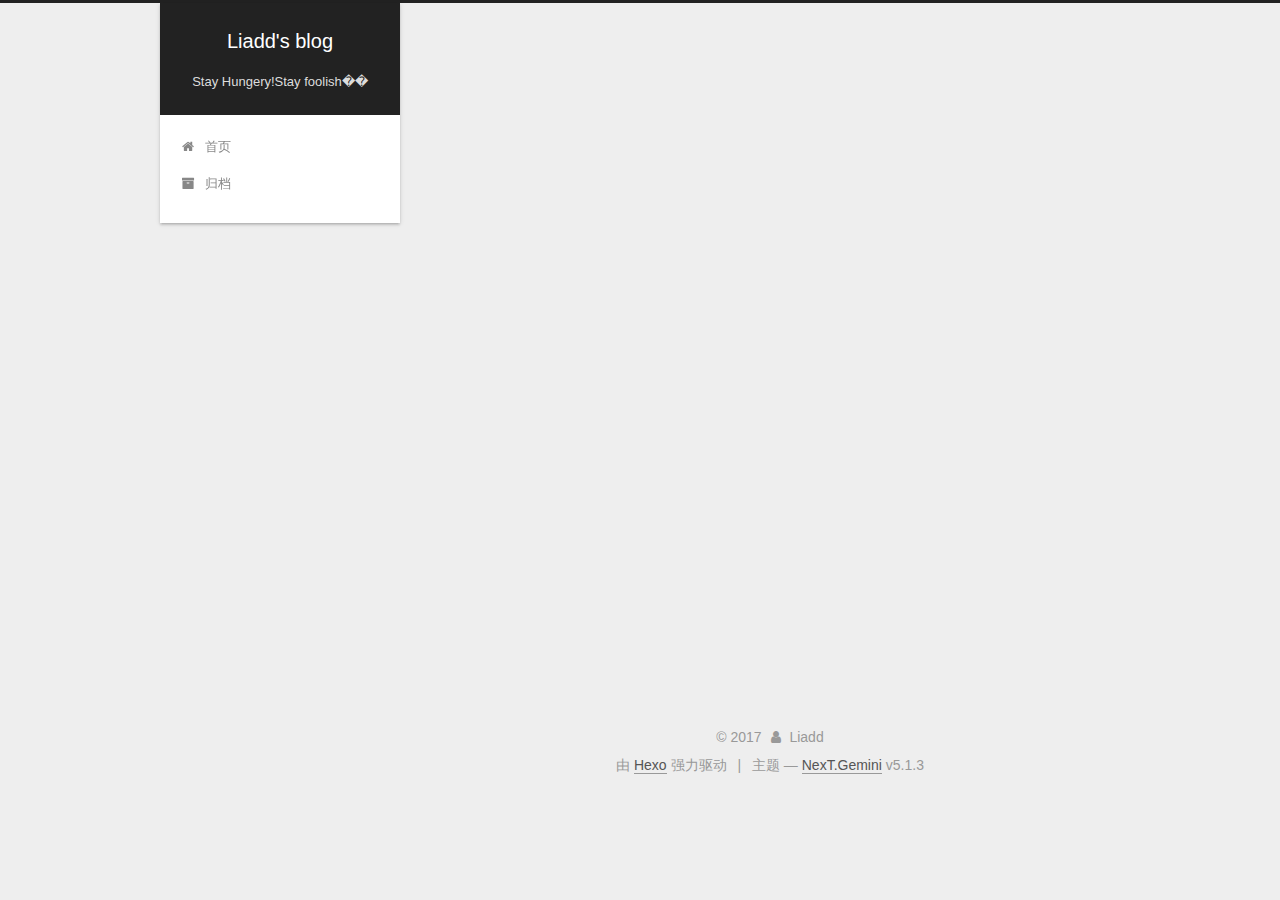
<file: archives/2017/09/index.html>
<!DOCTYPE html>



  


<html class="theme-next gemini use-motion" lang="zh-Hans">
<head>
  <meta charset="UTF-8"/>
<meta http-equiv="X-UA-Compatible" content="IE=edge" />
<meta name="viewport" content="width=device-width, initial-scale=1, maximum-scale=1"/>
<meta name="theme-color" content="#222">









<meta http-equiv="Cache-Control" content="no-transform" />
<meta http-equiv="Cache-Control" content="no-siteapp" />
















  
  
  <link href="/lib/fancybox/source/jquery.fancybox.css?v=2.1.5" rel="stylesheet" type="text/css" />







<link href="/lib/font-awesome/css/font-awesome.min.css?v=4.6.2" rel="stylesheet" type="text/css" />

<link href="/css/main.css?v=5.1.3" rel="stylesheet" type="text/css" />


  <link rel="apple-touch-icon" sizes="180x180" href="/images/apple-touch-icon-next.png?v=5.1.3">


  <link rel="icon" type="image/png" sizes="32x32" href="/images/favicon-32x32-next.png?v=5.1.3">


  <link rel="icon" type="image/png" sizes="16x16" href="/images/favicon-16x16-next.png?v=5.1.3">


  <link rel="mask-icon" href="/images/logo.svg?v=5.1.3" color="#222">





  <meta name="keywords" content="Hexo, NexT" />










<meta name="description" content="Hello!">
<meta property="og:type" content="website">
<meta property="og:title" content="Liadd&#39;s blog">
<meta property="og:url" content="https://liaddx.github.io/archives/2017/09/index.html">
<meta property="og:site_name" content="Liadd&#39;s blog">
<meta property="og:description" content="Hello!">
<meta property="og:locale" content="zh-Hans">
<meta name="twitter:card" content="summary">
<meta name="twitter:title" content="Liadd&#39;s blog">
<meta name="twitter:description" content="Hello!">



<script type="text/javascript" id="hexo.configurations">
  var NexT = window.NexT || {};
  var CONFIG = {
    root: '/',
    scheme: 'Gemini',
    version: '5.1.3',
    sidebar: {"position":"left","display":"post","offset":12,"b2t":false,"scrollpercent":false,"onmobile":false},
    fancybox: true,
    tabs: true,
    motion: {"enable":true,"async":false,"transition":{"post_block":"fadeIn","post_header":"slideDownIn","post_body":"slideDownIn","coll_header":"slideLeftIn","sidebar":"slideUpIn"}},
    duoshuo: {
      userId: '0',
      author: '博主'
    },
    algolia: {
      applicationID: '',
      apiKey: '',
      indexName: '',
      hits: {"per_page":10},
      labels: {"input_placeholder":"Search for Posts","hits_empty":"We didn't find any results for the search: ${query}","hits_stats":"${hits} results found in ${time} ms"}
    }
  };
</script>



  <link rel="canonical" href="https://liaddx.github.io/archives/2017/09/"/>





  <title>归档 | Liadd's blog</title>
  








</head>

<body itemscope itemtype="http://schema.org/WebPage" lang="zh-Hans">

  
  
    
  

  <div class="container sidebar-position-left page-archive">
    <div class="headband"></div>

    <header id="header" class="header" itemscope itemtype="http://schema.org/WPHeader">
      <div class="header-inner"><div class="site-brand-wrapper">
  <div class="site-meta ">
    

    <div class="custom-logo-site-title">
      <a href="/"  class="brand" rel="start">
        <span class="logo-line-before"><i></i></span>
        <span class="site-title">Liadd's blog</span>
        <span class="logo-line-after"><i></i></span>
      </a>
    </div>
      
        <p class="site-subtitle">Stay Hungery!Stay foolish��</p>
      
  </div>

  <div class="site-nav-toggle">
    <button>
      <span class="btn-bar"></span>
      <span class="btn-bar"></span>
      <span class="btn-bar"></span>
    </button>
  </div>
</div>

<nav class="site-nav">
  

  
    <ul id="menu" class="menu">
      
        
        <li class="menu-item menu-item-home">
          <a href="/" rel="section">
            
              <i class="menu-item-icon fa fa-fw fa-home"></i> <br />
            
            首页
          </a>
        </li>
      
        
        <li class="menu-item menu-item-archives">
          <a href="/archives/" rel="section">
            
              <i class="menu-item-icon fa fa-fw fa-archive"></i> <br />
            
            归档
          </a>
        </li>
      

      
    </ul>
  

  
</nav>



 </div>
    </header>

    <main id="main" class="main">
      <div class="main-inner">
        <div class="content-wrap">
          <div id="content" class="content">
            

  
  
  
  <div class="post-block archive">
    <div id="posts" class="posts-collapse">
      <span class="archive-move-on"></span>

      <span class="archive-page-counter">
        
        
        
          
        
        嗯..! 目前共计 2 篇日志。 继续努力。
      </span>

      

        
        
        

        
          
          <div class="collection-title">
            <h1 class="archive-year" id="archive-year-2017">2017</h1>
          </div>
        
        

        

  <article class="post post-type-normal" itemscope itemtype="http://schema.org/Article">
    <header class="post-header">

      <h2 class="post-title">
        
            <a class="post-title-link" href="/2017/09/30/test/" itemprop="url">
              
                <span itemprop="name">test1</span>
              
            </a>
        
      </h2>

      <div class="post-meta">
        <time class="post-time" itemprop="dateCreated"
              datetime="2017-09-30T03:18:54+08:00"
              content="2017-09-30" >
          09-30
        </time>
      </div>

    </header>
  </article>



      

        
        
        

        
        

        

  <article class="post post-type-normal" itemscope itemtype="http://schema.org/Article">
    <header class="post-header">

      <h2 class="post-title">
        
            <a class="post-title-link" href="/2017/09/30/hello-world/" itemprop="url">
              
                <span itemprop="name">Hello World</span>
              
            </a>
        
      </h2>

      <div class="post-meta">
        <time class="post-time" itemprop="dateCreated"
              datetime="2017-09-30T03:10:34+08:00"
              content="2017-09-30" >
          09-30
        </time>
      </div>

    </header>
  </article>



      

    </div>
  </div>
  
  
  

  



          </div>
          


          

        </div>
        
          
  
  <div class="sidebar-toggle">
    <div class="sidebar-toggle-line-wrap">
      <span class="sidebar-toggle-line sidebar-toggle-line-first"></span>
      <span class="sidebar-toggle-line sidebar-toggle-line-middle"></span>
      <span class="sidebar-toggle-line sidebar-toggle-line-last"></span>
    </div>
  </div>

  <aside id="sidebar" class="sidebar">
    
    <div class="sidebar-inner">

      

      

      <section class="site-overview-wrap sidebar-panel sidebar-panel-active">
        <div class="site-overview">
          <div class="site-author motion-element" itemprop="author" itemscope itemtype="http://schema.org/Person">
            
              <p class="site-author-name" itemprop="name">Liadd</p>
              <p class="site-description motion-element" itemprop="description">Hello!</p>
          </div>

          <nav class="site-state motion-element">

            
              <div class="site-state-item site-state-posts">
              
                <a href="/archives/">
              
                  <span class="site-state-item-count">2</span>
                  <span class="site-state-item-name">日志</span>
                </a>
              </div>
            

            

            
              
              
              <div class="site-state-item site-state-tags">
                
                  <span class="site-state-item-count">1</span>
                  <span class="site-state-item-name">标签</span>
                
              </div>
            

          </nav>

          

          <div class="links-of-author motion-element">
            
          </div>

          
          

          
          

          

        </div>
      </section>

      

      

    </div>
  </aside>


        
      </div>
    </main>

    <footer id="footer" class="footer">
      <div class="footer-inner">
        <div class="copyright">&copy; <span itemprop="copyrightYear">2017</span>
  <span class="with-love">
    <i class="fa fa-user"></i>
  </span>
  <span class="author" itemprop="copyrightHolder">Liadd</span>

  
</div>


  <div class="powered-by">由 <a class="theme-link" target="_blank" href="https://hexo.io">Hexo</a> 强力驱动</div>



  <span class="post-meta-divider">|</span>



  <div class="theme-info">主题 &mdash; <a class="theme-link" target="_blank" href="https://github.com/iissnan/hexo-theme-next">NexT.Gemini</a> v5.1.3</div>




        







        
      </div>
    </footer>

    
      <div class="back-to-top">
        <i class="fa fa-arrow-up"></i>
        
      </div>
    

  </div>

  

<script type="text/javascript">
  if (Object.prototype.toString.call(window.Promise) !== '[object Function]') {
    window.Promise = null;
  }
</script>









  












  
  <script type="text/javascript" src="/lib/jquery/index.js?v=2.1.3"></script>

  
  <script type="text/javascript" src="/lib/fastclick/lib/fastclick.min.js?v=1.0.6"></script>

  
  <script type="text/javascript" src="/lib/jquery_lazyload/jquery.lazyload.js?v=1.9.7"></script>

  
  <script type="text/javascript" src="/lib/velocity/velocity.min.js?v=1.2.1"></script>

  
  <script type="text/javascript" src="/lib/velocity/velocity.ui.min.js?v=1.2.1"></script>

  
  <script type="text/javascript" src="/lib/fancybox/source/jquery.fancybox.pack.js?v=2.1.5"></script>


  


  <script type="text/javascript" src="/js/src/utils.js?v=5.1.3"></script>

  <script type="text/javascript" src="/js/src/motion.js?v=5.1.3"></script>



  
  


  <script type="text/javascript" src="/js/src/affix.js?v=5.1.3"></script>

  <script type="text/javascript" src="/js/src/schemes/pisces.js?v=5.1.3"></script>



  

  


  <script type="text/javascript" src="/js/src/bootstrap.js?v=5.1.3"></script>



  


  




	





  





  








  





  

  

  

  

  

  

</body>
</html>
</file>
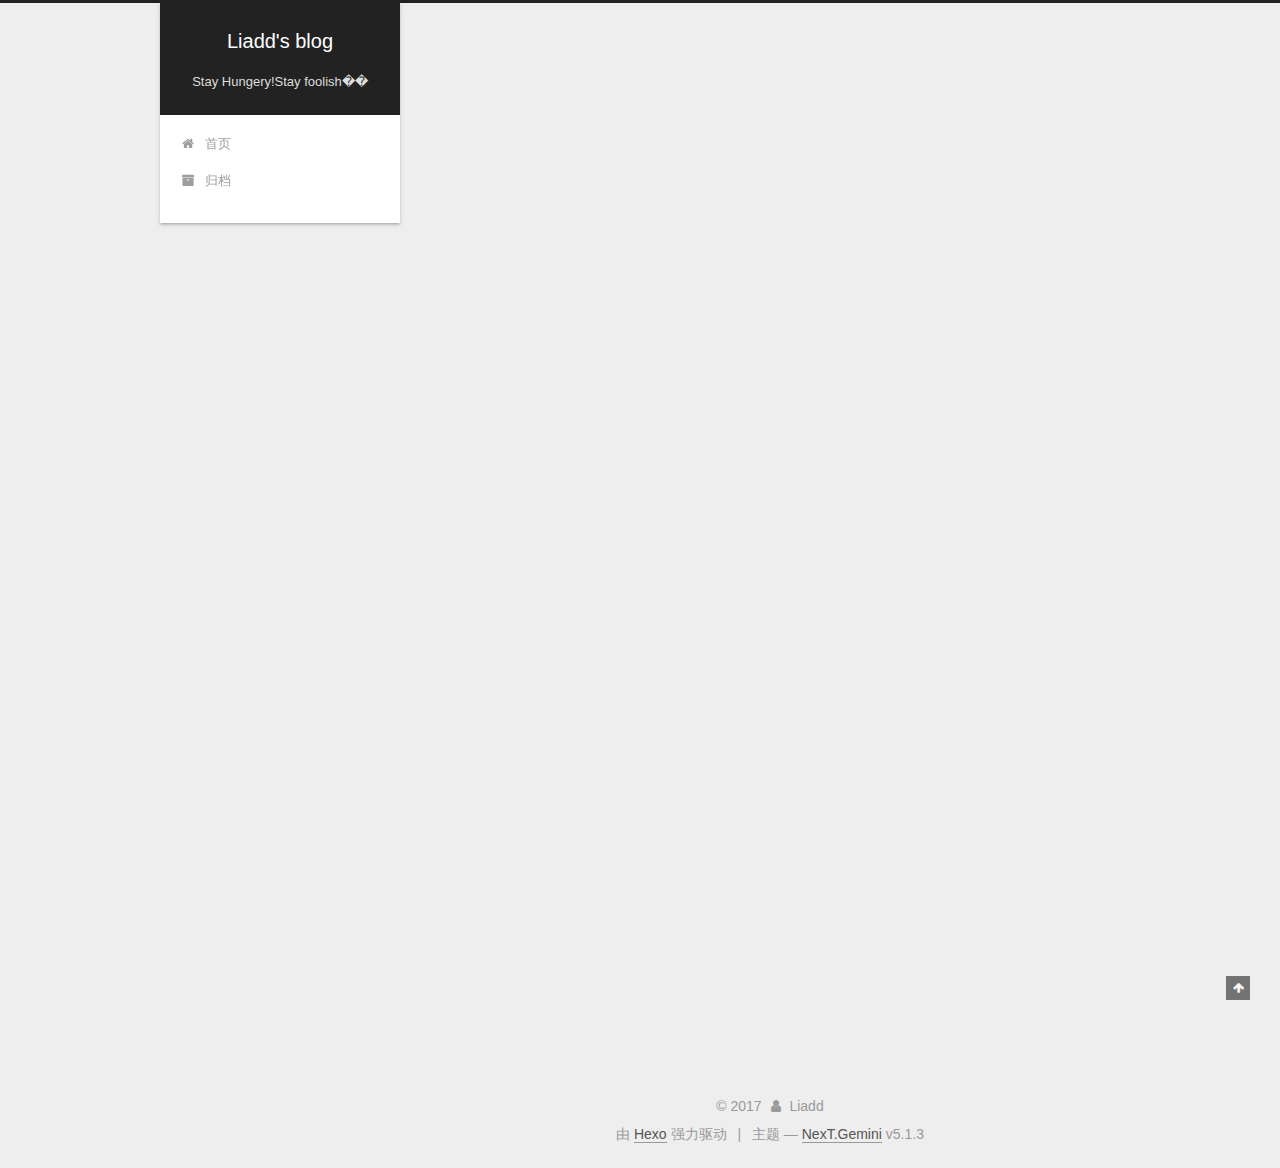
<file: 2017/09/30/hello-world/index.html>
<!DOCTYPE html>



  


<html class="theme-next gemini use-motion" lang="zh-Hans">
<head>
  <meta charset="UTF-8"/>
<meta http-equiv="X-UA-Compatible" content="IE=edge" />
<meta name="viewport" content="width=device-width, initial-scale=1, maximum-scale=1"/>
<meta name="theme-color" content="#222">









<meta http-equiv="Cache-Control" content="no-transform" />
<meta http-equiv="Cache-Control" content="no-siteapp" />
















  
  
  <link href="/lib/fancybox/source/jquery.fancybox.css?v=2.1.5" rel="stylesheet" type="text/css" />







<link href="/lib/font-awesome/css/font-awesome.min.css?v=4.6.2" rel="stylesheet" type="text/css" />

<link href="/css/main.css?v=5.1.3" rel="stylesheet" type="text/css" />


  <link rel="apple-touch-icon" sizes="180x180" href="/images/apple-touch-icon-next.png?v=5.1.3">


  <link rel="icon" type="image/png" sizes="32x32" href="/images/favicon-32x32-next.png?v=5.1.3">


  <link rel="icon" type="image/png" sizes="16x16" href="/images/favicon-16x16-next.png?v=5.1.3">


  <link rel="mask-icon" href="/images/logo.svg?v=5.1.3" color="#222">





  <meta name="keywords" content="Hexo, NexT" />










<meta name="description" content="Welcome to Hexo! This is your very first post. Check documentation for more info. If you get any problems when using Hexo, you can find the answer in troubleshooting or you can ask me on GitHub. Quick">
<meta property="og:type" content="article">
<meta property="og:title" content="Hello World">
<meta property="og:url" content="https://liaddx.github.io/2017/09/30/hello-world/index.html">
<meta property="og:site_name" content="Liadd&#39;s blog">
<meta property="og:description" content="Welcome to Hexo! This is your very first post. Check documentation for more info. If you get any problems when using Hexo, you can find the answer in troubleshooting or you can ask me on GitHub. Quick">
<meta property="og:locale" content="zh-Hans">
<meta property="og:updated_time" content="2017-09-29T19:10:34.168Z">
<meta name="twitter:card" content="summary">
<meta name="twitter:title" content="Hello World">
<meta name="twitter:description" content="Welcome to Hexo! This is your very first post. Check documentation for more info. If you get any problems when using Hexo, you can find the answer in troubleshooting or you can ask me on GitHub. Quick">



<script type="text/javascript" id="hexo.configurations">
  var NexT = window.NexT || {};
  var CONFIG = {
    root: '/',
    scheme: 'Gemini',
    version: '5.1.3',
    sidebar: {"position":"left","display":"post","offset":12,"b2t":false,"scrollpercent":false,"onmobile":false},
    fancybox: true,
    tabs: true,
    motion: {"enable":true,"async":false,"transition":{"post_block":"fadeIn","post_header":"slideDownIn","post_body":"slideDownIn","coll_header":"slideLeftIn","sidebar":"slideUpIn"}},
    duoshuo: {
      userId: '0',
      author: '博主'
    },
    algolia: {
      applicationID: '',
      apiKey: '',
      indexName: '',
      hits: {"per_page":10},
      labels: {"input_placeholder":"Search for Posts","hits_empty":"We didn't find any results for the search: ${query}","hits_stats":"${hits} results found in ${time} ms"}
    }
  };
</script>



  <link rel="canonical" href="https://liaddx.github.io/2017/09/30/hello-world/"/>





  <title>Hello World | Liadd's blog</title>
  








</head>

<body itemscope itemtype="http://schema.org/WebPage" lang="zh-Hans">

  
  
    
  

  <div class="container sidebar-position-left page-post-detail">
    <div class="headband"></div>

    <header id="header" class="header" itemscope itemtype="http://schema.org/WPHeader">
      <div class="header-inner"><div class="site-brand-wrapper">
  <div class="site-meta ">
    

    <div class="custom-logo-site-title">
      <a href="/"  class="brand" rel="start">
        <span class="logo-line-before"><i></i></span>
        <span class="site-title">Liadd's blog</span>
        <span class="logo-line-after"><i></i></span>
      </a>
    </div>
      
        <p class="site-subtitle">Stay Hungery!Stay foolish��</p>
      
  </div>

  <div class="site-nav-toggle">
    <button>
      <span class="btn-bar"></span>
      <span class="btn-bar"></span>
      <span class="btn-bar"></span>
    </button>
  </div>
</div>

<nav class="site-nav">
  

  
    <ul id="menu" class="menu">
      
        
        <li class="menu-item menu-item-home">
          <a href="/" rel="section">
            
              <i class="menu-item-icon fa fa-fw fa-home"></i> <br />
            
            首页
          </a>
        </li>
      
        
        <li class="menu-item menu-item-archives">
          <a href="/archives/" rel="section">
            
              <i class="menu-item-icon fa fa-fw fa-archive"></i> <br />
            
            归档
          </a>
        </li>
      

      
    </ul>
  

  
</nav>



 </div>
    </header>

    <main id="main" class="main">
      <div class="main-inner">
        <div class="content-wrap">
          <div id="content" class="content">
            

  <div id="posts" class="posts-expand">
    

  

  
  
  

  <article class="post post-type-normal" itemscope itemtype="http://schema.org/Article">
  
  
  
  <div class="post-block">
    <link itemprop="mainEntityOfPage" href="https://liaddx.github.io/2017/09/30/hello-world/">

    <span hidden itemprop="author" itemscope itemtype="http://schema.org/Person">
      <meta itemprop="name" content="Liadd">
      <meta itemprop="description" content="">
      <meta itemprop="image" content="/images/avatar.gif">
    </span>

    <span hidden itemprop="publisher" itemscope itemtype="http://schema.org/Organization">
      <meta itemprop="name" content="Liadd's blog">
    </span>

    
      <header class="post-header">

        
        
          <h1 class="post-title" itemprop="name headline">Hello World</h1>
        

        <div class="post-meta">
          <span class="post-time">
            
              <span class="post-meta-item-icon">
                <i class="fa fa-calendar-o"></i>
              </span>
              
                <span class="post-meta-item-text">发表于</span>
              
              <time title="创建于" itemprop="dateCreated datePublished" datetime="2017-09-30T03:10:34+08:00">
                2017-09-30
              </time>
            

            

            
          </span>

          

          
            
          

          
          

          

          

          

        </div>
      </header>
    

    
    
    
    <div class="post-body" itemprop="articleBody">

      
      

      
        <p>Welcome to <a href="https://hexo.io/" target="_blank" rel="external">Hexo</a>! This is your very first post. Check <a href="https://hexo.io/docs/" target="_blank" rel="external">documentation</a> for more info. If you get any problems when using Hexo, you can find the answer in <a href="https://hexo.io/docs/troubleshooting.html" target="_blank" rel="external">troubleshooting</a> or you can ask me on <a href="https://github.com/hexojs/hexo/issues" target="_blank" rel="external">GitHub</a>.</p>
<h2 id="Quick-Start"><a href="#Quick-Start" class="headerlink" title="Quick Start"></a>Quick Start</h2><h3 id="Create-a-new-post"><a href="#Create-a-new-post" class="headerlink" title="Create a new post"></a>Create a new post</h3><figure class="highlight bash"><table><tr><td class="gutter"><pre><div class="line">1</div></pre></td><td class="code"><pre><div class="line">$ hexo new <span class="string">"My New Post"</span></div></pre></td></tr></table></figure>
<p>More info: <a href="https://hexo.io/docs/writing.html" target="_blank" rel="external">Writing</a></p>
<h3 id="Run-server"><a href="#Run-server" class="headerlink" title="Run server"></a>Run server</h3><figure class="highlight bash"><table><tr><td class="gutter"><pre><div class="line">1</div></pre></td><td class="code"><pre><div class="line">$ hexo server</div></pre></td></tr></table></figure>
<p>More info: <a href="https://hexo.io/docs/server.html" target="_blank" rel="external">Server</a></p>
<h3 id="Generate-static-files"><a href="#Generate-static-files" class="headerlink" title="Generate static files"></a>Generate static files</h3><figure class="highlight bash"><table><tr><td class="gutter"><pre><div class="line">1</div></pre></td><td class="code"><pre><div class="line">$ hexo generate</div></pre></td></tr></table></figure>
<p>More info: <a href="https://hexo.io/docs/generating.html" target="_blank" rel="external">Generating</a></p>
<h3 id="Deploy-to-remote-sites"><a href="#Deploy-to-remote-sites" class="headerlink" title="Deploy to remote sites"></a>Deploy to remote sites</h3><figure class="highlight bash"><table><tr><td class="gutter"><pre><div class="line">1</div></pre></td><td class="code"><pre><div class="line">$ hexo deploy</div></pre></td></tr></table></figure>
<p>More info: <a href="https://hexo.io/docs/deployment.html" target="_blank" rel="external">Deployment</a></p>

      
    </div>
    
    
    

    

    

    

    <footer class="post-footer">
      

      
      
      

      
        <div class="post-nav">
          <div class="post-nav-next post-nav-item">
            
          </div>

          <span class="post-nav-divider"></span>

          <div class="post-nav-prev post-nav-item">
            
              <a href="/2017/09/30/test/" rel="prev" title="test1">
                test1 <i class="fa fa-chevron-right"></i>
              </a>
            
          </div>
        </div>
      

      
      
    </footer>
  </div>
  
  
  
  </article>



    <div class="post-spread">
      
    </div>
  </div>


          </div>
          


          
  


        </div>
        
          
  
  <div class="sidebar-toggle">
    <div class="sidebar-toggle-line-wrap">
      <span class="sidebar-toggle-line sidebar-toggle-line-first"></span>
      <span class="sidebar-toggle-line sidebar-toggle-line-middle"></span>
      <span class="sidebar-toggle-line sidebar-toggle-line-last"></span>
    </div>
  </div>

  <aside id="sidebar" class="sidebar">
    
    <div class="sidebar-inner">

      

      
        <ul class="sidebar-nav motion-element">
          <li class="sidebar-nav-toc sidebar-nav-active" data-target="post-toc-wrap">
            文章目录
          </li>
          <li class="sidebar-nav-overview" data-target="site-overview-wrap">
            站点概览
          </li>
        </ul>
      

      <section class="site-overview-wrap sidebar-panel">
        <div class="site-overview">
          <div class="site-author motion-element" itemprop="author" itemscope itemtype="http://schema.org/Person">
            
              <p class="site-author-name" itemprop="name">Liadd</p>
              <p class="site-description motion-element" itemprop="description">Hello!</p>
          </div>

          <nav class="site-state motion-element">

            
              <div class="site-state-item site-state-posts">
              
                <a href="/archives/">
              
                  <span class="site-state-item-count">2</span>
                  <span class="site-state-item-name">日志</span>
                </a>
              </div>
            

            

            
              
              
              <div class="site-state-item site-state-tags">
                
                  <span class="site-state-item-count">1</span>
                  <span class="site-state-item-name">标签</span>
                
              </div>
            

          </nav>

          

          <div class="links-of-author motion-element">
            
          </div>

          
          

          
          

          

        </div>
      </section>

      
      <!--noindex-->
        <section class="post-toc-wrap motion-element sidebar-panel sidebar-panel-active">
          <div class="post-toc">

            
              
            

            
              <div class="post-toc-content"><ol class="nav"><li class="nav-item nav-level-2"><a class="nav-link" href="#Quick-Start"><span class="nav-number">1.</span> <span class="nav-text">Quick Start</span></a><ol class="nav-child"><li class="nav-item nav-level-3"><a class="nav-link" href="#Create-a-new-post"><span class="nav-number">1.1.</span> <span class="nav-text">Create a new post</span></a></li><li class="nav-item nav-level-3"><a class="nav-link" href="#Run-server"><span class="nav-number">1.2.</span> <span class="nav-text">Run server</span></a></li><li class="nav-item nav-level-3"><a class="nav-link" href="#Generate-static-files"><span class="nav-number">1.3.</span> <span class="nav-text">Generate static files</span></a></li><li class="nav-item nav-level-3"><a class="nav-link" href="#Deploy-to-remote-sites"><span class="nav-number">1.4.</span> <span class="nav-text">Deploy to remote sites</span></a></li></ol></li></ol></div>
            

          </div>
        </section>
      <!--/noindex-->
      

      

    </div>
  </aside>


        
      </div>
    </main>

    <footer id="footer" class="footer">
      <div class="footer-inner">
        <div class="copyright">&copy; <span itemprop="copyrightYear">2017</span>
  <span class="with-love">
    <i class="fa fa-user"></i>
  </span>
  <span class="author" itemprop="copyrightHolder">Liadd</span>

  
</div>


  <div class="powered-by">由 <a class="theme-link" target="_blank" href="https://hexo.io">Hexo</a> 强力驱动</div>



  <span class="post-meta-divider">|</span>



  <div class="theme-info">主题 &mdash; <a class="theme-link" target="_blank" href="https://github.com/iissnan/hexo-theme-next">NexT.Gemini</a> v5.1.3</div>




        







        
      </div>
    </footer>

    
      <div class="back-to-top">
        <i class="fa fa-arrow-up"></i>
        
      </div>
    

  </div>

  

<script type="text/javascript">
  if (Object.prototype.toString.call(window.Promise) !== '[object Function]') {
    window.Promise = null;
  }
</script>









  












  
  <script type="text/javascript" src="/lib/jquery/index.js?v=2.1.3"></script>

  
  <script type="text/javascript" src="/lib/fastclick/lib/fastclick.min.js?v=1.0.6"></script>

  
  <script type="text/javascript" src="/lib/jquery_lazyload/jquery.lazyload.js?v=1.9.7"></script>

  
  <script type="text/javascript" src="/lib/velocity/velocity.min.js?v=1.2.1"></script>

  
  <script type="text/javascript" src="/lib/velocity/velocity.ui.min.js?v=1.2.1"></script>

  
  <script type="text/javascript" src="/lib/fancybox/source/jquery.fancybox.pack.js?v=2.1.5"></script>


  


  <script type="text/javascript" src="/js/src/utils.js?v=5.1.3"></script>

  <script type="text/javascript" src="/js/src/motion.js?v=5.1.3"></script>



  
  


  <script type="text/javascript" src="/js/src/affix.js?v=5.1.3"></script>

  <script type="text/javascript" src="/js/src/schemes/pisces.js?v=5.1.3"></script>



  
  <script type="text/javascript" src="/js/src/scrollspy.js?v=5.1.3"></script>
<script type="text/javascript" src="/js/src/post-details.js?v=5.1.3"></script>



  


  <script type="text/javascript" src="/js/src/bootstrap.js?v=5.1.3"></script>



  


  




	





  





  








  





  

  

  

  

  

  

</body>
</html>
</file>
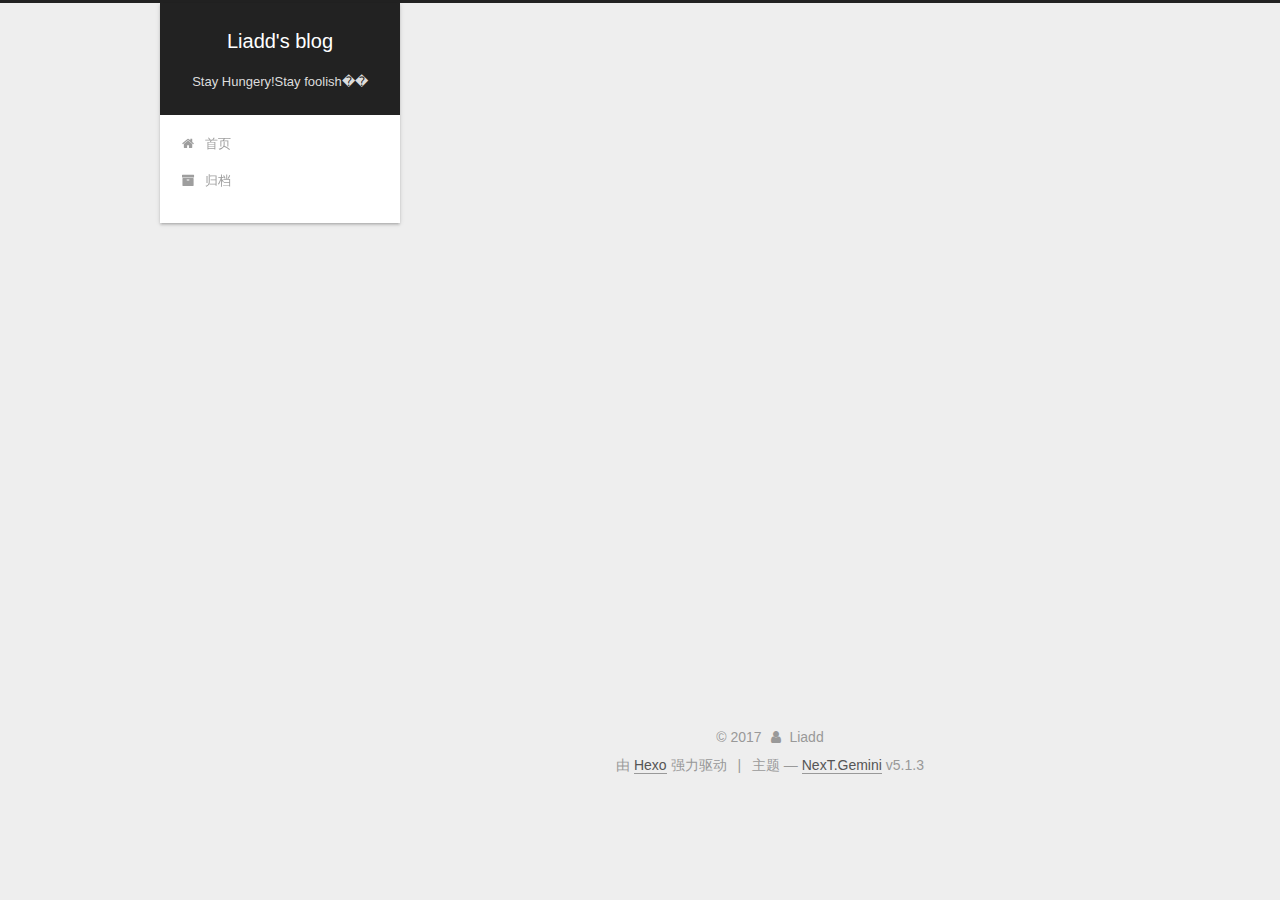
<file: 2017/09/30/test/index.html>
<!DOCTYPE html>



  


<html class="theme-next gemini use-motion" lang="zh-Hans">
<head>
  <meta charset="UTF-8"/>
<meta http-equiv="X-UA-Compatible" content="IE=edge" />
<meta name="viewport" content="width=device-width, initial-scale=1, maximum-scale=1"/>
<meta name="theme-color" content="#222">









<meta http-equiv="Cache-Control" content="no-transform" />
<meta http-equiv="Cache-Control" content="no-siteapp" />
















  
  
  <link href="/lib/fancybox/source/jquery.fancybox.css?v=2.1.5" rel="stylesheet" type="text/css" />







<link href="/lib/font-awesome/css/font-awesome.min.css?v=4.6.2" rel="stylesheet" type="text/css" />

<link href="/css/main.css?v=5.1.3" rel="stylesheet" type="text/css" />


  <link rel="apple-touch-icon" sizes="180x180" href="/images/apple-touch-icon-next.png?v=5.1.3">


  <link rel="icon" type="image/png" sizes="32x32" href="/images/favicon-32x32-next.png?v=5.1.3">


  <link rel="icon" type="image/png" sizes="16x16" href="/images/favicon-16x16-next.png?v=5.1.3">


  <link rel="mask-icon" href="/images/logo.svg?v=5.1.3" color="#222">





  <meta name="keywords" content="test," />










<meta name="description" content="New World!This is my first page!">
<meta name="keywords" content="test">
<meta property="og:type" content="article">
<meta property="og:title" content="test1">
<meta property="og:url" content="https://liaddx.github.io/2017/09/30/test/index.html">
<meta property="og:site_name" content="Liadd&#39;s blog">
<meta property="og:description" content="New World!This is my first page!">
<meta property="og:locale" content="zh-Hans">
<meta property="og:updated_time" content="2017-10-02T09:51:16.326Z">
<meta name="twitter:card" content="summary">
<meta name="twitter:title" content="test1">
<meta name="twitter:description" content="New World!This is my first page!">



<script type="text/javascript" id="hexo.configurations">
  var NexT = window.NexT || {};
  var CONFIG = {
    root: '/',
    scheme: 'Gemini',
    version: '5.1.3',
    sidebar: {"position":"left","display":"post","offset":12,"b2t":false,"scrollpercent":false,"onmobile":false},
    fancybox: true,
    tabs: true,
    motion: {"enable":true,"async":false,"transition":{"post_block":"fadeIn","post_header":"slideDownIn","post_body":"slideDownIn","coll_header":"slideLeftIn","sidebar":"slideUpIn"}},
    duoshuo: {
      userId: '0',
      author: '博主'
    },
    algolia: {
      applicationID: '',
      apiKey: '',
      indexName: '',
      hits: {"per_page":10},
      labels: {"input_placeholder":"Search for Posts","hits_empty":"We didn't find any results for the search: ${query}","hits_stats":"${hits} results found in ${time} ms"}
    }
  };
</script>



  <link rel="canonical" href="https://liaddx.github.io/2017/09/30/test/"/>





  <title>test1 | Liadd's blog</title>
  








</head>

<body itemscope itemtype="http://schema.org/WebPage" lang="zh-Hans">

  
  
    
  

  <div class="container sidebar-position-left page-post-detail">
    <div class="headband"></div>

    <header id="header" class="header" itemscope itemtype="http://schema.org/WPHeader">
      <div class="header-inner"><div class="site-brand-wrapper">
  <div class="site-meta ">
    

    <div class="custom-logo-site-title">
      <a href="/"  class="brand" rel="start">
        <span class="logo-line-before"><i></i></span>
        <span class="site-title">Liadd's blog</span>
        <span class="logo-line-after"><i></i></span>
      </a>
    </div>
      
        <p class="site-subtitle">Stay Hungery!Stay foolish��</p>
      
  </div>

  <div class="site-nav-toggle">
    <button>
      <span class="btn-bar"></span>
      <span class="btn-bar"></span>
      <span class="btn-bar"></span>
    </button>
  </div>
</div>

<nav class="site-nav">
  

  
    <ul id="menu" class="menu">
      
        
        <li class="menu-item menu-item-home">
          <a href="/" rel="section">
            
              <i class="menu-item-icon fa fa-fw fa-home"></i> <br />
            
            首页
          </a>
        </li>
      
        
        <li class="menu-item menu-item-archives">
          <a href="/archives/" rel="section">
            
              <i class="menu-item-icon fa fa-fw fa-archive"></i> <br />
            
            归档
          </a>
        </li>
      

      
    </ul>
  

  
</nav>



 </div>
    </header>

    <main id="main" class="main">
      <div class="main-inner">
        <div class="content-wrap">
          <div id="content" class="content">
            

  <div id="posts" class="posts-expand">
    

  

  
  
  

  <article class="post post-type-normal" itemscope itemtype="http://schema.org/Article">
  
  
  
  <div class="post-block">
    <link itemprop="mainEntityOfPage" href="https://liaddx.github.io/2017/09/30/test/">

    <span hidden itemprop="author" itemscope itemtype="http://schema.org/Person">
      <meta itemprop="name" content="Liadd">
      <meta itemprop="description" content="">
      <meta itemprop="image" content="/images/avatar.gif">
    </span>

    <span hidden itemprop="publisher" itemscope itemtype="http://schema.org/Organization">
      <meta itemprop="name" content="Liadd's blog">
    </span>

    
      <header class="post-header">

        
        
          <h1 class="post-title" itemprop="name headline">test1</h1>
        

        <div class="post-meta">
          <span class="post-time">
            
              <span class="post-meta-item-icon">
                <i class="fa fa-calendar-o"></i>
              </span>
              
                <span class="post-meta-item-text">发表于</span>
              
              <time title="创建于" itemprop="dateCreated datePublished" datetime="2017-09-30T03:18:54+08:00">
                2017-09-30
              </time>
            

            

            
          </span>

          

          
            
          

          
          

          

          

          

        </div>
      </header>
    

    
    
    
    <div class="post-body" itemprop="articleBody">

      
      

      
        <h2 id="New-World"><a href="#New-World" class="headerlink" title="New World!"></a>New World!</h2><h3 id="This-is-my-first-page"><a href="#This-is-my-first-page" class="headerlink" title="This is my first page!"></a>This is my first page!</h3>
      
    </div>
    
    
    

    

    

    

    <footer class="post-footer">
      
        <div class="post-tags">
          
            <a href="/tags/test/" rel="tag"># test</a>
          
        </div>
      

      
      
      

      
        <div class="post-nav">
          <div class="post-nav-next post-nav-item">
            
              <a href="/2017/09/30/hello-world/" rel="next" title="Hello World">
                <i class="fa fa-chevron-left"></i> Hello World
              </a>
            
          </div>

          <span class="post-nav-divider"></span>

          <div class="post-nav-prev post-nav-item">
            
          </div>
        </div>
      

      
      
    </footer>
  </div>
  
  
  
  </article>



    <div class="post-spread">
      
    </div>
  </div>


          </div>
          


          
  


        </div>
        
          
  
  <div class="sidebar-toggle">
    <div class="sidebar-toggle-line-wrap">
      <span class="sidebar-toggle-line sidebar-toggle-line-first"></span>
      <span class="sidebar-toggle-line sidebar-toggle-line-middle"></span>
      <span class="sidebar-toggle-line sidebar-toggle-line-last"></span>
    </div>
  </div>

  <aside id="sidebar" class="sidebar">
    
    <div class="sidebar-inner">

      

      
        <ul class="sidebar-nav motion-element">
          <li class="sidebar-nav-toc sidebar-nav-active" data-target="post-toc-wrap">
            文章目录
          </li>
          <li class="sidebar-nav-overview" data-target="site-overview-wrap">
            站点概览
          </li>
        </ul>
      

      <section class="site-overview-wrap sidebar-panel">
        <div class="site-overview">
          <div class="site-author motion-element" itemprop="author" itemscope itemtype="http://schema.org/Person">
            
              <p class="site-author-name" itemprop="name">Liadd</p>
              <p class="site-description motion-element" itemprop="description">Hello!</p>
          </div>

          <nav class="site-state motion-element">

            
              <div class="site-state-item site-state-posts">
              
                <a href="/archives/">
              
                  <span class="site-state-item-count">2</span>
                  <span class="site-state-item-name">日志</span>
                </a>
              </div>
            

            

            
              
              
              <div class="site-state-item site-state-tags">
                
                  <span class="site-state-item-count">1</span>
                  <span class="site-state-item-name">标签</span>
                
              </div>
            

          </nav>

          

          <div class="links-of-author motion-element">
            
          </div>

          
          

          
          

          

        </div>
      </section>

      
      <!--noindex-->
        <section class="post-toc-wrap motion-element sidebar-panel sidebar-panel-active">
          <div class="post-toc">

            
              
            

            
              <div class="post-toc-content"><ol class="nav"><li class="nav-item nav-level-2"><a class="nav-link" href="#New-World"><span class="nav-number">1.</span> <span class="nav-text">New World!</span></a><ol class="nav-child"><li class="nav-item nav-level-3"><a class="nav-link" href="#This-is-my-first-page"><span class="nav-number">1.1.</span> <span class="nav-text">This is my first page!</span></a></li></ol></li></ol></div>
            

          </div>
        </section>
      <!--/noindex-->
      

      

    </div>
  </aside>


        
      </div>
    </main>

    <footer id="footer" class="footer">
      <div class="footer-inner">
        <div class="copyright">&copy; <span itemprop="copyrightYear">2017</span>
  <span class="with-love">
    <i class="fa fa-user"></i>
  </span>
  <span class="author" itemprop="copyrightHolder">Liadd</span>

  
</div>


  <div class="powered-by">由 <a class="theme-link" target="_blank" href="https://hexo.io">Hexo</a> 强力驱动</div>



  <span class="post-meta-divider">|</span>



  <div class="theme-info">主题 &mdash; <a class="theme-link" target="_blank" href="https://github.com/iissnan/hexo-theme-next">NexT.Gemini</a> v5.1.3</div>




        







        
      </div>
    </footer>

    
      <div class="back-to-top">
        <i class="fa fa-arrow-up"></i>
        
      </div>
    

  </div>

  

<script type="text/javascript">
  if (Object.prototype.toString.call(window.Promise) !== '[object Function]') {
    window.Promise = null;
  }
</script>









  












  
  <script type="text/javascript" src="/lib/jquery/index.js?v=2.1.3"></script>

  
  <script type="text/javascript" src="/lib/fastclick/lib/fastclick.min.js?v=1.0.6"></script>

  
  <script type="text/javascript" src="/lib/jquery_lazyload/jquery.lazyload.js?v=1.9.7"></script>

  
  <script type="text/javascript" src="/lib/velocity/velocity.min.js?v=1.2.1"></script>

  
  <script type="text/javascript" src="/lib/velocity/velocity.ui.min.js?v=1.2.1"></script>

  
  <script type="text/javascript" src="/lib/fancybox/source/jquery.fancybox.pack.js?v=2.1.5"></script>


  


  <script type="text/javascript" src="/js/src/utils.js?v=5.1.3"></script>

  <script type="text/javascript" src="/js/src/motion.js?v=5.1.3"></script>



  
  


  <script type="text/javascript" src="/js/src/affix.js?v=5.1.3"></script>

  <script type="text/javascript" src="/js/src/schemes/pisces.js?v=5.1.3"></script>



  
  <script type="text/javascript" src="/js/src/scrollspy.js?v=5.1.3"></script>
<script type="text/javascript" src="/js/src/post-details.js?v=5.1.3"></script>



  


  <script type="text/javascript" src="/js/src/bootstrap.js?v=5.1.3"></script>



  


  




	





  





  








  





  

  

  

  

  

  

</body>
</html>
</file>
<file: css/main.css>
/* normalize.css v3.0.2 | MIT License | git.io/normalize */
html {
  font-family: sans-serif; /* 1 */
  -ms-text-size-adjust: 100%; /* 2 */
  -webkit-text-size-adjust: 100%; /* 2 */
}
body {
  margin: 0;
}
article,
aside,
details,
figcaption,
figure,
footer,
header,
hgroup,
main,
menu,
nav,
section,
summary {
  display: block;
}
audio,
canvas,
progress,
video {
  display: inline-block; /* 1 */
  vertical-align: baseline; /* 2 */
}
audio:not([controls]) {
  display: none;
  height: 0;
}
[hidden],
template {
  display: none;
}
a {
  background-color: transparent;
}
a:active,
a:hover {
  outline: 0;
}
abbr[title] {
  border-bottom: 1px dotted;
}
b,
strong {
  font-weight: bold;
}
dfn {
  font-style: italic;
}
h1 {
  font-size: 2em;
  margin: 0.67em 0;
}
mark {
  background: #ff0;
  color: #000;
}
small {
  font-size: 80%;
}
sub,
sup {
  font-size: 75%;
  line-height: 0;
  position: relative;
  vertical-align: baseline;
}
sup {
  top: -0.5em;
}
sub {
  bottom: -0.25em;
}
img {
  border: 0;
}
svg:not(:root) {
  overflow: hidden;
}
figure {
  margin: 1em 40px;
}
hr {
  -moz-box-sizing: content-box;
  box-sizing: content-box;
  height: 0;
}
pre {
  overflow: auto;
}
code,
kbd,
pre,
samp {
  font-family: monospace, monospace;
  font-size: 1em;
}
button,
input,
optgroup,
select,
textarea {
  color: inherit; /* 1 */
  font: inherit; /* 2 */
  margin: 0; /* 3 */
}
button {
  overflow: visible;
}
button,
select {
  text-transform: none;
}
button,
html input[type="button"],
input[type="reset"],
input[type="submit"] {
  -webkit-appearance: button; /* 2 */
  cursor: pointer; /* 3 */
}
button[disabled],
html input[disabled] {
  cursor: default;
}
button::-moz-focus-inner,
input::-moz-focus-inner {
  border: 0;
  padding: 0;
}
input {
  line-height: normal;
}
input[type="checkbox"],
input[type="radio"] {
  box-sizing: border-box; /* 1 */
  padding: 0; /* 2 */
}
input[type="number"]::-webkit-inner-spin-button,
input[type="number"]::-webkit-outer-spin-button {
  height: auto;
}
input[type="search"] {
  -webkit-appearance: textfield; /* 1 */
  -moz-box-sizing: content-box;
  -webkit-box-sizing: content-box; /* 2 */
  box-sizing: content-box;
}
input[type="search"]::-webkit-search-cancel-button,
input[type="search"]::-webkit-search-decoration {
  -webkit-appearance: none;
}
fieldset {
  border: 1px solid #c0c0c0;
  margin: 0 2px;
  padding: 0.35em 0.625em 0.75em;
}
legend {
  border: 0; /* 1 */
  padding: 0; /* 2 */
}
textarea {
  overflow: auto;
}
optgroup {
  font-weight: bold;
}
table {
  border-collapse: collapse;
  border-spacing: 0;
}
td,
th {
  padding: 0;
}
::selection {
  background: #262a30;
  color: #fff;
}
body {
  position: relative;
  font-family: 'Lato', "PingFang SC", "Microsoft YaHei", sans-serif;
  font-size: 14px;
  line-height: 2;
  color: #555;
  background: #eee;
}
@media (max-width: 767px) {
  body {
    padding-right: 0 !important;
  }
}
@media (min-width: 768px) and (max-width: 991px) {
  body {
    padding-right: 0 !important;
  }
}
@media (min-width: 1600px) {
  body {
    font-size: 16px;
  }
}
h1,
h2,
h3,
h4,
h5,
h6 {
  margin: 0;
  padding: 0;
  font-weight: bold;
  line-height: 1.5;
  font-family: 'Lato', "PingFang SC", "Microsoft YaHei", sans-serif;
}
h2,
h3,
h4,
h5,
h6 {
  margin: 20px 0 15px;
}
h1 {
  font-size: 22px;
}
@media (max-width: 767px) {
  h1 {
    font-size: 18px;
  }
}
h2 {
  font-size: 20px;
}
@media (max-width: 767px) {
  h2 {
    font-size: 16px;
  }
}
h3 {
  font-size: 18px;
}
@media (max-width: 767px) {
  h3 {
    font-size: 14px;
  }
}
h4 {
  font-size: 16px;
}
@media (max-width: 767px) {
  h4 {
    font-size: 12px;
  }
}
h5 {
  font-size: 14px;
}
@media (max-width: 767px) {
  h5 {
    font-size: 10px;
  }
}
h6 {
  font-size: 12px;
}
@media (max-width: 767px) {
  h6 {
    font-size: 8px;
  }
}
p {
  margin: 0 0 20px 0;
}
a {
  color: #555;
  text-decoration: none;
  outline: none;
  border-bottom: 1px solid #999;
  word-wrap: break-word;
}
a:hover {
  color: #222;
  border-bottom-color: #222;
}
blockquote {
  margin: 0;
  padding: 0;
}
img {
  display: block;
  margin: auto;
  max-width: 100%;
  height: auto;
}
hr {
  margin: 40px 0;
  height: 3px;
  border: none;
  background-color: #ddd;
  background-image: repeating-linear-gradient(-45deg, #fff, #fff 4px, transparent 4px, transparent 8px);
}
blockquote {
  padding: 0 15px;
  color: #666;
  border-left: 4px solid #ddd;
}
blockquote cite::before {
  content: "-";
  padding: 0 5px;
}
dt {
  font-weight: 700;
}
dd {
  margin: 0;
  padding: 0;
}
kbd {
  border: 1px solid #ccc;
  border-radius: 0.2em;
  box-shadow: 0.1em 0.1em 0.2em rgba(0,0,0,0.1);
  background-color: #f9f9f9;
  font-family: inherit;
  background-image: -webkit-linear-gradient(top, #eee, #fff, #eee);
  padding: 0.1em 0.3em;
  white-space: nowrap;
}
.text-left {
  text-align: left;
}
.text-center {
  text-align: center;
}
.text-right {
  text-align: right;
}
.text-justify {
  text-align: justify;
}
.text-nowrap {
  white-space: nowrap;
}
.text-lowercase {
  text-transform: lowercase;
}
.text-uppercase {
  text-transform: uppercase;
}
.text-capitalize {
  text-transform: capitalize;
}
.center-block {
  display: block;
  margin-left: auto;
  margin-right: auto;
}
.clearfix:before,
.clearfix:after {
  content: " ";
  display: table;
}
.clearfix:after {
  clear: both;
}
.pullquote {
  width: 45%;
}
.pullquote.left {
  float: left;
  margin-left: 5px;
  margin-right: 10px;
}
.pullquote.right {
  float: right;
  margin-left: 10px;
  margin-right: 5px;
}
.affix.affix.affix {
  position: fixed;
}
.translation {
  margin-top: -20px;
  font-size: 14px;
  color: #999;
}
.scrollbar-measure {
  width: 100px;
  height: 100px;
  overflow: scroll;
  position: absolute;
  top: -9999px;
}
.use-motion .motion-element {
  opacity: 0;
}
table {
  margin: 20px 0;
  width: 100%;
  border-collapse: collapse;
  border-spacing: 0;
  border: 1px solid #ddd;
  font-size: 14px;
  table-layout: fixed;
  word-wrap: break-all;
}
table>tbody>tr:nth-of-type(odd) {
  background-color: #f9f9f9;
}
table>tbody>tr:hover {
  background-color: #f5f5f5;
}
caption,
th,
td {
  padding: 8px;
  text-align: left;
  vertical-align: middle;
  font-weight: normal;
}
th,
td {
  border-bottom: 3px solid #ddd;
  border-right: 1px solid #eee;
}
th {
  padding-bottom: 10px;
  font-weight: 700;
}
td {
  border-bottom-width: 1px;
}
html,
body {
  height: 100%;
}
.container {
  position: relative;
  min-height: 100%;
}
.header-inner {
  margin: 0 auto;
  padding: 100px 0 70px;
  width: calc(100% - 252px);
}
@media (min-width: 1600px) {
  .container .header-inner {
    width: 900px;
  }
}
.main {
  padding-bottom: 150px;
}
.main-inner {
  margin: 0 auto;
  width: calc(100% - 252px);
}
@media (min-width: 1600px) {
  .container .main-inner {
    width: 900px;
  }
}
.footer {
  position: absolute;
  left: 0;
  bottom: 0;
  width: 100%;
  min-height: 50px;
}
.footer-inner {
  box-sizing: border-box;
  margin: 20px auto;
  width: calc(100% - 252px);
}
@media (min-width: 1600px) {
  .container .footer-inner {
    width: 900px;
  }
}
pre,
.highlight {
  overflow: auto;
  margin: 20px 0;
  padding: 0;
  font-size: 13px;
  color: #4d4d4c;
  background: #f7f7f7;
  line-height: 1.6;
}
pre,
code {
  font-family: consolas, Menlo, "PingFang SC", "Microsoft YaHei", monospace;
}
code {
  padding: 2px 4px;
  word-wrap: break-word;
  color: #555;
  background: #eee;
  border-radius: 3px;
  font-size: 13px;
}
pre {
  padding: 10px;
}
pre code {
  padding: 0;
  color: #4d4d4c;
  background: none;
  text-shadow: none;
}
.highlight {
  border-radius: 1px;
}
.highlight pre {
  border: none;
  margin: 0;
  padding: 10px 0;
}
.highlight table {
  margin: 0;
  width: auto;
  border: none;
}
.highlight td {
  border: none;
  padding: 0;
}
.highlight figcaption {
  font-size: 1em;
  color: #4d4d4c;
  line-height: 1em;
  margin-bottom: 1em;
}
.highlight figcaption:before,
.highlight figcaption:after {
  content: " ";
  display: table;
}
.highlight figcaption:after {
  clear: both;
}
.highlight figcaption a {
  float: right;
  color: #4d4d4c;
}
.highlight figcaption a:hover {
  border-bottom-color: #4d4d4c;
}
.highlight .gutter pre {
  padding-left: 10px;
  padding-right: 10px;
  color: #869194;
  text-align: right;
  background-color: #eff2f3;
}
.highlight .code pre {
  width: 100%;
  padding-left: 10px;
  padding-right: 10px;
  background-color: #f7f7f7;
}
.highlight .line {
  height: 20px;
}
.gutter {
  -webkit-user-select: none;
  -moz-user-select: none;
  -ms-user-select: none;
  user-select: none;
}
.gist table {
  width: auto;
}
.gist table td {
  border: none;
}
pre .deletion {
  background: #fdd;
}
pre .addition {
  background: #dfd;
}
pre .meta {
  color: #8959a8;
}
pre .comment {
  color: #8e908c;
}
pre .variable,
pre .attribute,
pre .tag,
pre .regexp,
pre .ruby .constant,
pre .xml .tag .title,
pre .xml .pi,
pre .xml .doctype,
pre .html .doctype,
pre .css .id,
pre .css .class,
pre .css .pseudo {
  color: #c82829;
}
pre .number,
pre .preprocessor,
pre .built_in,
pre .literal,
pre .params,
pre .constant,
pre .command {
  color: #f5871f;
}
pre .ruby .class .title,
pre .css .rules .attribute,
pre .string,
pre .value,
pre .inheritance,
pre .header,
pre .ruby .symbol,
pre .xml .cdata,
pre .special,
pre .number,
pre .formula {
  color: #718c00;
}
pre .title,
pre .css .hexcolor {
  color: #3e999f;
}
pre .function,
pre .python .decorator,
pre .python .title,
pre .ruby .function .title,
pre .ruby .title .keyword,
pre .perl .sub,
pre .javascript .title,
pre .coffeescript .title {
  color: #4271ae;
}
pre .keyword,
pre .javascript .function {
  color: #8959a8;
}
.full-image.full-image.full-image {
  border: none;
  max-width: 100%;
  width: auto;
  margin: 20px auto;
}
@media (min-width: 992px) {
  .full-image.full-image.full-image {
    max-width: none;
    width: 118%;
    margin: 0 -9%;
  }
}
.blockquote-center,
.page-home .post-type-quote blockquote,
.page-post-detail .post-type-quote blockquote {
  position: relative;
  margin: 40px 0;
  padding: 0;
  border-left: none;
  text-align: center;
}
.blockquote-center::before,
.page-home .post-type-quote blockquote::before,
.page-post-detail .post-type-quote blockquote::before,
.blockquote-center::after,
.page-home .post-type-quote blockquote::after,
.page-post-detail .post-type-quote blockquote::after {
  position: absolute;
  content: ' ';
  display: block;
  width: 100%;
  height: 24px;
  opacity: 0.2;
  background-repeat: no-repeat;
  background-position: 0 -6px;
  background-size: 22px 22px;
}
.blockquote-center::before,
.page-home .post-type-quote blockquote::before,
.page-post-detail .post-type-quote blockquote::before {
  top: -20px;
  background-image: url("../images/quote-l.svg");
  border-top: 1px solid #ccc;
}
.blockquote-center::after,
.page-home .post-type-quote blockquote::after,
.page-post-detail .post-type-quote blockquote::after {
  bottom: -20px;
  background-image: url("../images/quote-r.svg");
  border-bottom: 1px solid #ccc;
  background-position: 100% 8px;
}
.blockquote-center p,
.page-home .post-type-quote blockquote p,
.page-post-detail .post-type-quote blockquote p,
.blockquote-center div,
.page-home .post-type-quote blockquote div,
.page-post-detail .post-type-quote blockquote div {
  text-align: center;
}
.post .post-body .group-picture img {
  box-sizing: border-box;
  padding: 0 3px;
  border: none;
}
.post .group-picture-row {
  overflow: hidden;
  margin-top: 6px;
}
.post .group-picture-row:first-child {
  margin-top: 0;
}
.post .group-picture-column {
  float: left;
}
.page-post-detail .post-body .group-picture-column {
  float: none;
  margin-top: 10px;
  width: auto !important;
}
.page-post-detail .post-body .group-picture-column img {
  margin: 0 auto;
}
.page-archive .group-picture-container {
  overflow: hidden;
}
.page-archive .group-picture-row {
  float: left;
}
.page-archive .group-picture-row:first-child {
  margin-top: 6px;
}
.page-archive .group-picture-column {
  max-width: 150px;
  max-height: 150px;
}
.post-body .note {
  position: relative;
  padding: 15px;
  margin-bottom: 20px;
  border: 1px solid #eee;
  border-left-width: 5px;
  border-radius: 3px;
}
.post-body .note h2,
.post-body .note h3,
.post-body .note h4,
.post-body .note h5,
.post-body .note h6 {
  margin-top: 0;
  margin-bottom: 0;
  border-bottom: initial;
  padding-top: 0 !important;
}
.post-body .note p:first-child,
.post-body .note ul:first-child,
.post-body .note ol:first-child,
.post-body .note table:first-child,
.post-body .note pre:first-child,
.post-body .note blockquote:first-child {
  margin-top: 0;
}
.post-body .note p:last-child,
.post-body .note ul:last-child,
.post-body .note ol:last-child,
.post-body .note table:last-child,
.post-body .note pre:last-child,
.post-body .note blockquote:last-child {
  margin-bottom: 0;
}
.post-body .note.default {
  border-left-color: #777;
}
.post-body .note.default h2,
.post-body .note.default h3,
.post-body .note.default h4,
.post-body .note.default h5,
.post-body .note.default h6 {
  color: #777;
}
.post-body .note.primary {
  border-left-color: #6f42c1;
}
.post-body .note.primary h2,
.post-body .note.primary h3,
.post-body .note.primary h4,
.post-body .note.primary h5,
.post-body .note.primary h6 {
  color: #6f42c1;
}
.post-body .note.info {
  border-left-color: #428bca;
}
.post-body .note.info h2,
.post-body .note.info h3,
.post-body .note.info h4,
.post-body .note.info h5,
.post-body .note.info h6 {
  color: #428bca;
}
.post-body .note.success {
  border-left-color: #5cb85c;
}
.post-body .note.success h2,
.post-body .note.success h3,
.post-body .note.success h4,
.post-body .note.success h5,
.post-body .note.success h6 {
  color: #5cb85c;
}
.post-body .note.warning {
  border-left-color: #f0ad4e;
}
.post-body .note.warning h2,
.post-body .note.warning h3,
.post-body .note.warning h4,
.post-body .note.warning h5,
.post-body .note.warning h6 {
  color: #f0ad4e;
}
.post-body .note.danger {
  border-left-color: #d9534f;
}
.post-body .note.danger h2,
.post-body .note.danger h3,
.post-body .note.danger h4,
.post-body .note.danger h5,
.post-body .note.danger h6 {
  color: #d9534f;
}
.post-body .label {
  display: inline;
  padding: 0 2px;
  white-space: nowrap;
}
.post-body .label.default {
  background-color: #f0f0f0;
}
.post-body .label.primary {
  background-color: #efe6f7;
}
.post-body .label.info {
  background-color: #e5f2f8;
}
.post-body .label.success {
  background-color: #e7f4e9;
}
.post-body .label.warning {
  background-color: #fcf6e1;
}
.post-body .label.danger {
  background-color: #fae8eb;
}
.post-body .tabs {
  position: relative;
  display: block;
  margin-bottom: 20px;
  padding-top: 10px;
}
.post-body .tabs ul.nav-tabs {
  margin: 0;
  padding: 0;
  display: flex;
  margin-bottom: -1px;
}
@media (max-width: 413px) {
  .post-body .tabs ul.nav-tabs {
    display: block;
    margin-bottom: 5px;
  }
}
.post-body .tabs ul.nav-tabs li.tab {
  list-style-type: none !important;
  margin: 0 0.25em 0 0;
  border-top: 3px solid transparent;
  border-left: 1px solid transparent;
  border-right: 1px solid transparent;
}
@media (max-width: 413px) {
  .post-body .tabs ul.nav-tabs li.tab {
    margin: initial;
    border-top: 1px solid transparent;
    border-left: 3px solid transparent;
    border-right: 1px solid transparent;
    border-bottom: 1px solid transparent;
  }
}
.post-body .tabs ul.nav-tabs li.tab a {
  outline: 0;
  border-bottom: initial;
  display: block;
  line-height: 1.8em;
  padding: 0.25em 0.75em;
  transition-duration: 0.2s;
  transition-timing-function: ease-out;
  transition-delay: 0s;
}
.post-body .tabs ul.nav-tabs li.tab a i {
  width: 1.285714285714286em;
}
.post-body .tabs ul.nav-tabs li.tab.active {
  border-top: 3px solid #fc6423;
  border-left: 1px solid #ddd;
  border-right: 1px solid #ddd;
  background-color: #fff;
}
@media (max-width: 413px) {
  .post-body .tabs ul.nav-tabs li.tab.active {
    border-top: 1px solid #ddd;
    border-left: 3px solid #fc6423;
    border-right: 1px solid #ddd;
    border-bottom: 1px solid #ddd;
  }
}
.post-body .tabs ul.nav-tabs li.tab.active a {
  cursor: default;
  color: #555;
}
.post-body .tabs .tab-content {
  background-color: #fff;
}
.post-body .tabs .tab-content .tab-pane {
  border: 1px solid #ddd;
  padding: 20px 20px 0 20px;
}
.post-body .tabs .tab-content .tab-pane:not(.active) {
  display: none !important;
}
.post-body .tabs .tab-content .tab-pane.active {
  display: block !important;
}
.btn {
  display: inline-block;
  padding: 0 20px;
  font-size: 14px;
  color: #fff;
  background: #222;
  border: 2px solid #555;
  text-decoration: none;
  border-radius: 0;
  transition-property: background-color;
  transition-duration: 0.2s;
  transition-timing-function: ease-in-out;
  transition-delay: 0s;
}
.btn:hover,
.post-button .btn:hover {
  border-color: #222;
  color: #fff;
  background: #222;
}
.btn-bar {
  display: block;
  width: 22px;
  height: 2px;
  background: #555;
  border-radius: 1px;
}
.btn-bar+.btn-bar {
  margin-top: 4px;
}
.pagination {
  margin: 120px 0 40px;
  text-align: center;
  border-top: 1px solid #eee;
}
.page-number-basic,
.pagination .prev,
.pagination .next,
.pagination .page-number,
.pagination .space {
  display: inline-block;
  position: relative;
  top: -1px;
  margin: 0 10px;
  padding: 0 11px;
}
@media (max-width: 767px) {
  .page-number-basic,
  .pagination .prev,
  .pagination .next,
  .pagination .page-number,
  .pagination .space {
    margin: 0 5px;
  }
}
.pagination .prev,
.pagination .next,
.pagination .page-number {
  border-bottom: 0;
  border-top: 1px solid #eee;
  transition-property: border-color;
  transition-duration: 0.2s;
  transition-timing-function: ease-in-out;
  transition-delay: 0s;
}
.pagination .prev:hover,
.pagination .next:hover,
.pagination .page-number:hover {
  border-top-color: #222;
}
.pagination .space {
  padding: 0;
  margin: 0;
}
.pagination .prev {
  margin-left: 0;
}
.pagination .next {
  margin-right: 0;
}
.pagination .page-number.current {
  color: #fff;
  background: #ccc;
  border-top-color: #ccc;
}
@media (max-width: 767px) {
  .pagination {
    border-top: none;
  }
  .pagination .prev,
  .pagination .next,
  .pagination .page-number {
    margin-bottom: 10px;
    border-top: 0;
    border-bottom: 1px solid #eee;
    padding: 0 10px;
  }
  .pagination .prev:hover,
  .pagination .next:hover,
  .pagination .page-number:hover {
    border-bottom-color: #222;
  }
}
.comments {
  margin: 60px 20px 0;
}
.tag-cloud {
  text-align: center;
}
.tag-cloud a {
  display: inline-block;
  margin: 10px;
}
.back-to-top {
  box-sizing: border-box;
  position: fixed;
  bottom: -100px;
  right: 30px;
  z-index: 1050;
  padding: 0 6px;
  width: 24px;
  background: #222;
  font-size: 12px;
  opacity: 0.6;
  color: #fff;
  cursor: pointer;
  text-align: center;
  -webkit-transform: translateZ(0);
  transition-property: bottom;
  transition-duration: 0.2s;
  transition-timing-function: ease-in-out;
  transition-delay: 0s;
}
@media (min-width: 768px) and (max-width: 991px) {
  .back-to-top {
    display: none !important;
  }
}
@media (max-width: 767px) {
  .back-to-top {
    display: none !important;
  }
}
.back-to-top.back-to-top-on {
  bottom: 30px;
}
.header {
  background: transparent;
}
.header-inner {
  position: relative;
}
.headband {
  height: 3px;
  background: #222;
}
.site-meta {
  margin: 0;
  text-align: center;
}
@media (max-width: 767px) {
  .site-meta {
    text-align: center;
  }
}
.brand {
  position: relative;
  display: inline-block;
  padding: 0 40px;
  color: #fff;
  background: #222;
  border-bottom: none;
}
.brand:hover {
  color: #fff;
}
.logo {
  display: inline-block;
  margin-right: 5px;
  line-height: 36px;
  vertical-align: top;
}
.site-title {
  display: inline-block;
  vertical-align: top;
  line-height: 36px;
  font-size: 20px;
  font-weight: normal;
  font-family: 'Lato', "PingFang SC", "Microsoft YaHei", sans-serif;
}
.site-subtitle {
  margin-top: 10px;
  font-size: 13px;
  color: #ddd;
}
.use-motion .brand {
  opacity: 0;
}
.use-motion .logo,
.use-motion .site-title,
.use-motion .site-subtitle {
  opacity: 0;
  position: relative;
  top: -10px;
}
.site-nav-toggle {
  display: none;
  position: absolute;
  top: 10px;
  left: 10px;
}
@media (max-width: 767px) {
  .site-nav-toggle {
    display: block;
  }
}
.site-nav-toggle button {
  margin-top: 2px;
  padding: 9px 10px;
  background: transparent;
  border: none;
}
@media (max-width: 767px) {
  .site-nav {
    display: none;
    margin: 0 -10px;
    padding: 0 10px;
    clear: both;
    border-top: 1px solid #ddd;
  }
}
@media (min-width: 768px) and (max-width: 991px) {
  .site-nav {
    display: block !important;
  }
}
@media (min-width: 992px) {
  .site-nav {
    display: block !important;
  }
}
.menu {
  margin-top: 20px;
  padding-left: 0;
  text-align: center;
}
.menu .menu-item {
  display: inline-block;
  margin: 0 10px;
  list-style: none;
}
@media screen and (max-width: 767px) {
  .menu .menu-item {
    margin-top: 10px;
  }
}
.menu .menu-item a {
  display: block;
  font-size: 13px;
  line-height: inherit;
  border-bottom: 1px solid transparent;
  transition-property: border-color;
  transition-duration: 0.2s;
  transition-timing-function: ease-in-out;
  transition-delay: 0s;
}
.menu .menu-item a:hover,
.menu-item-active a {
  border-bottom-color: #222;
}
.menu .menu-item .fa {
  margin-right: 5px;
}
.use-motion .menu-item {
  opacity: 0;
}
.post-body {
  font-family: 'Lato', "PingFang SC", "Microsoft YaHei", sans-serif;
}
@media (max-width: 767px) {
  .post-body {
    word-break: break-word;
  }
}
.post-body .fancybox img {
  display: block !important;
  margin: 0 auto;
  cursor: pointer;
  cursor: zoom-in;
  cursor: -webkit-zoom-in;
}
.post-body .image-caption,
.post-body .figure .caption {
  margin: -20px auto 15px;
  text-align: center;
  font-size: 14px;
  color: #999;
  font-weight: bold;
  line-height: 1;
}
.post-sticky-flag {
  display: inline-block;
  font-size: 16px;
  -ms-transform: rotate(30deg);
  -webkit-transform: rotate(30deg);
  -moz-transform: rotate(30deg);
  -ms-transform: rotate(30deg);
  -o-transform: rotate(30deg);
  transform: rotate(30deg);
}
.use-motion .post-block,
.use-motion .pagination,
.use-motion .comments {
  opacity: 0;
}
.use-motion .post-header {
  opacity: 0;
}
.use-motion .post-body {
  opacity: 0;
}
.use-motion .collection-title {
  opacity: 0;
}
.posts-expand {
  padding-top: 40px;
}
@media (max-width: 767px) {
  .posts-expand {
    margin: 0 20px;
  }
  .post-body pre .gutter pre {
    padding-right: 10px;
  }
  .post-body .highlight {
    margin-left: 0px;
    margin-right: 0px;
    padding: 0;
  }
  .post-body .highlight .gutter pre {
    padding-right: 10px;
  }
}
@media (min-width: 992px) {
  .posts-expand .post-body {
    text-align: justify;
  }
}
.posts-expand .post-body h2,
.posts-expand .post-body h3,
.posts-expand .post-body h4,
.posts-expand .post-body h5,
.posts-expand .post-body h6 {
  padding-top: 10px;
}
.posts-expand .post-body h2 .header-anchor,
.posts-expand .post-body h3 .header-anchor,
.posts-expand .post-body h4 .header-anchor,
.posts-expand .post-body h5 .header-anchor,
.posts-expand .post-body h6 .header-anchor {
  float: right;
  margin-left: 10px;
  color: #ccc;
  border-bottom-style: none;
  visibility: hidden;
}
.posts-expand .post-body h2 .header-anchor:hover,
.posts-expand .post-body h3 .header-anchor:hover,
.posts-expand .post-body h4 .header-anchor:hover,
.posts-expand .post-body h5 .header-anchor:hover,
.posts-expand .post-body h6 .header-anchor:hover {
  color: inherit;
}
.posts-expand .post-body h2:hover .header-anchor,
.posts-expand .post-body h3:hover .header-anchor,
.posts-expand .post-body h4:hover .header-anchor,
.posts-expand .post-body h5:hover .header-anchor,
.posts-expand .post-body h6:hover .header-anchor {
  visibility: visible;
}
.posts-expand .post-body ul li {
  list-style: circle;
}
.posts-expand .post-body img {
  box-sizing: border-box;
  margin: auto;
  padding: 3px;
  border: 1px solid #ddd;
}
.posts-expand .post-body .fancybox img {
  margin: 0 auto 25px;
}
@media (max-width: 767px) {
  .posts-collapse {
    margin: 0 20px;
  }
  .posts-collapse .post-title,
  .posts-collapse .post-meta {
    display: block;
    width: auto;
    text-align: left;
  }
}
.posts-collapse {
  position: relative;
  z-index: 1010;
  margin-left: 55px;
}
.posts-collapse::after {
  content: " ";
  position: absolute;
  top: 20px;
  left: 0;
  margin-left: -2px;
  width: 4px;
  height: 100%;
  background: #f5f5f5;
  z-index: -1;
}
@media (max-width: 767px) {
  .posts-collapse {
    margin: 0 20px;
  }
}
.posts-collapse .collection-title {
  position: relative;
  margin: 60px 0;
}
.posts-collapse .collection-title h1,
.posts-collapse .collection-title h2 {
  margin-left: 20px;
}
.posts-collapse .collection-title small {
  color: #bbb;
  margin-left: 5px;
}
.posts-collapse .collection-title::before {
  content: " ";
  position: absolute;
  left: 0;
  top: 50%;
  margin-left: -4px;
  margin-top: -4px;
  width: 8px;
  height: 8px;
  background: #bbb;
  border-radius: 50%;
}
.posts-collapse .post {
  margin: 30px 0;
}
.posts-collapse .post-header {
  position: relative;
  transition-duration: 0.2s;
  transition-timing-function: ease-in-out;
  transition-delay: 0s;
  transition-property: border;
  border-bottom: 1px dashed #ccc;
}
.posts-collapse .post-header::before {
  content: " ";
  position: absolute;
  left: 0;
  top: 12px;
  width: 6px;
  height: 6px;
  margin-left: -4px;
  background: #bbb;
  border-radius: 50%;
  border: 1px solid #fff;
  transition-duration: 0.2s;
  transition-timing-function: ease-in-out;
  transition-delay: 0s;
  transition-property: background;
}
.posts-collapse .post-header:hover {
  border-bottom-color: #666;
}
.posts-collapse .post-header:hover::before {
  background: #222;
}
.posts-collapse .post-meta {
  position: absolute;
  font-size: 12px;
  left: 20px;
  top: 5px;
}
.posts-collapse .post-comments-count {
  display: none;
}
.posts-collapse .post-title {
  margin-left: 60px;
  font-size: 16px;
  font-weight: normal;
  line-height: inherit;
}
.posts-collapse .post-title::after {
  margin-left: 3px;
  opacity: 0.6;
}
.posts-collapse .post-title a {
  color: #666;
  border-bottom: none;
}
.page-home .post-type-quote .post-header,
.page-post-detail .post-type-quote .post-header,
.page-home .post-type-quote .post-tags,
.page-post-detail .post-type-quote .post-tags {
  display: none;
}
.posts-expand .post-title {
  text-align: center;
  word-break: break-word;
  font-weight: 400;
}
.posts-expand .post-title-link {
  display: inline-block;
  position: relative;
  color: #555;
  border-bottom: none;
  line-height: 1.2;
  vertical-align: top;
}
.posts-expand .post-title-link::before {
  content: "";
  position: absolute;
  width: 100%;
  height: 2px;
  bottom: 0;
  left: 0;
  background-color: #000;
  visibility: hidden;
  -webkit-transform: scaleX(0);
  -moz-transform: scaleX(0);
  -ms-transform: scaleX(0);
  -o-transform: scaleX(0);
  transform: scaleX(0);
  transition-duration: 0.2s;
  transition-timing-function: ease-in-out;
  transition-delay: 0s;
}
.posts-expand .post-title-link:hover::before {
  visibility: visible;
  -webkit-transform: scaleX(1);
  -moz-transform: scaleX(1);
  -ms-transform: scaleX(1);
  -o-transform: scaleX(1);
  transform: scaleX(1);
}
.posts-expand .post-title-link .fa {
  font-size: 16px;
}
.posts-expand .post-meta {
  margin: 3px 0 60px 0;
  color: #999;
  font-family: 'Lato', "PingFang SC", "Microsoft YaHei", sans-serif;
  font-size: 12px;
  text-align: center;
}
.posts-expand .post-meta .post-category-list {
  display: inline-block;
  margin: 0;
  padding: 3px;
}
.posts-expand .post-meta .post-category-list-link {
  color: #999;
}
.posts-expand .post-meta .post-description {
  font-size: 14px;
  margin-top: 2px;
}
.post-meta-divider {
  margin: 0 0.5em;
}
.post-meta-item-icon {
  margin-right: 3px;
}
@media (min-width: 768px) and (max-width: 991px) {
  .post-meta-item-icon {
    display: inline-block;
  }
}
@media (max-width: 767px) {
  .post-meta-item-icon {
    display: inline-block;
  }
}
@media (min-width: 768px) and (max-width: 991px) {
  .post-meta-item-text {
    display: none;
  }
}
@media (max-width: 767px) {
  .post-meta-item-text {
    display: none;
  }
}
@media (max-width: 767px) {
  .posts-expand .post-comments-count {
    display: none;
  }
}
.post-button {
  margin-top: 40px;
}
.post-button .btn {
  color: #555;
  font-size: 14px;
  background: #fff;
  border-radius: 2px;
  line-height: 2;
  margin: 0 4px 8px 4px;
}
.post-button .fa-fw {
  width: 1.285714285714286em;
  text-align: left;
}
.posts-expand .post-tags {
  margin-top: 40px;
  text-align: center;
}
.posts-expand .post-tags a {
  display: inline-block;
  margin-right: 10px;
  font-size: 13px;
}
.post-nav {
  display: table;
  margin-top: 15px;
  width: 100%;
  border-top: 1px solid #eee;
}
.post-nav-divider {
  display: table-cell;
  width: 10%;
}
.post-nav-item {
  display: table-cell;
  padding: 10px 0 0 0;
  width: 45%;
  vertical-align: top;
}
.post-nav-item a {
  position: relative;
  display: block;
  line-height: 25px;
  font-size: 14px;
  color: #555;
  border-bottom: none;
}
.post-nav-item a:hover {
  color: #222;
  border-bottom: none;
}
.post-nav-item a:active {
  top: 2px;
}
.post-nav-item .fa {
  position: absolute;
  top: 8px;
  left: 0;
  font-size: 12px;
}
.post-nav-next a {
  padding-left: 15px;
}
.post-nav-prev {
  text-align: right;
}
.post-nav-prev a {
  padding-right: 15px;
}
.post-nav-prev .fa {
  right: 0;
  left: auto;
}
.posts-expand .post-eof {
  display: block;
  margin: 80px auto 60px;
  width: 8%;
  height: 1px;
  background: #ccc;
  text-align: center;
}
.post:last-child .post-eof.post-eof.post-eof {
  display: none;
}
.post-gallery {
  display: table;
  table-layout: fixed;
  width: 100%;
  border-collapse: separate;
}
.post-gallery-row {
  display: table-row;
}
.post-gallery .post-gallery-img {
  display: table-cell;
  text-align: center;
  vertical-align: middle;
  border: none;
}
.post-gallery .post-gallery-img img {
  max-width: 100%;
  max-height: 100%;
  border: none;
}
.fancybox-close,
.fancybox-close:hover {
  border: none;
}
.rtl.post-body p,
.rtl.post-body a,
.rtl.post-body h1,
.rtl.post-body h2,
.rtl.post-body h3,
.rtl.post-body h4,
.rtl.post-body h5,
.rtl.post-body h6,
.rtl.post-body li,
.rtl.post-body ul,
.rtl.post-body ol {
  direction: rtl;
  font-family: UKIJ Ekran;
}
.rtl.post-title {
  font-family: UKIJ Ekran;
}
.sidebar {
  position: fixed;
  right: 0;
  top: 0;
  bottom: 0;
  width: 0;
  z-index: 1040;
  box-shadow: inset 0 2px 6px #000;
  background: #222;
  -webkit-transform: translateZ(0);
}
.sidebar a {
  color: #999;
  border-bottom-color: #555;
}
.sidebar a:hover {
  color: #eee;
}
@media (min-width: 768px) and (max-width: 991px) {
  .sidebar {
    display: none !important;
  }
}
@media (max-width: 767px) {
  .sidebar {
    display: none !important;
  }
}
.sidebar-inner {
  position: relative;
  padding: 20px 10px;
  color: #999;
  text-align: center;
}
.site-overview-wrap {
  overflow: hidden;
}
.site-overview {
  overflow-y: auto;
  overflow-x: hidden;
}
.sidebar-toggle {
  position: fixed;
  right: 30px;
  bottom: 45px;
  width: 14px;
  height: 14px;
  padding: 5px;
  background: #222;
  line-height: 0;
  z-index: 1050;
  cursor: pointer;
  -webkit-transform: translateZ(0);
}
@media (min-width: 768px) and (max-width: 991px) {
  .sidebar-toggle {
    display: none !important;
  }
}
@media (max-width: 767px) {
  .sidebar-toggle {
    display: none !important;
  }
}
.sidebar-toggle-line {
  position: relative;
  display: inline-block;
  vertical-align: top;
  height: 2px;
  width: 100%;
  background: #fff;
  margin-top: 3px;
}
.sidebar-toggle-line:first-child {
  margin-top: 0;
}
.site-author-image {
  display: block;
  margin: 0 auto;
  padding: 2px;
  max-width: 120px;
  height: auto;
  border: 1px solid #eee;
}
.site-author-name {
  margin: 0;
  text-align: center;
  color: #222;
  font-weight: 600;
}
.site-description {
  margin-top: 0;
  text-align: center;
  font-size: 13px;
  color: #999;
}
.site-state {
  overflow: hidden;
  line-height: 1.4;
  white-space: nowrap;
  text-align: center;
}
.site-state-item {
  display: inline-block;
  padding: 0 15px;
  border-left: 1px solid #eee;
}
.site-state-item:first-child {
  border-left: none;
}
.site-state-item a {
  border-bottom: none;
}
.site-state-item-count {
  display: block;
  text-align: center;
  color: inherit;
  font-weight: 600;
  font-size: 16px;
}
.site-state-item-name {
  font-size: 13px;
  color: #999;
}
.feed-link {
  margin-top: 20px;
}
.feed-link a {
  display: inline-block;
  padding: 0 15px;
  color: #fc6423;
  border: 1px solid #fc6423;
  border-radius: 4px;
}
.feed-link a i {
  color: #fc6423;
  font-size: 14px;
}
.feed-link a:hover {
  color: #fff;
  background: #fc6423;
}
.feed-link a:hover i {
  color: #fff;
}
.links-of-author {
  margin-top: 20px;
}
.links-of-author a {
  display: inline-block;
  vertical-align: middle;
  margin-right: 10px;
  margin-bottom: 10px;
  border-bottom-color: #555;
  font-size: 13px;
}
.links-of-author a:before {
  display: inline-block;
  vertical-align: middle;
  margin-right: 3px;
  content: " ";
  width: 4px;
  height: 4px;
  border-radius: 50%;
  background: #964d8b;
}
.links-of-blogroll {
  font-size: 13px;
}
.links-of-blogroll-title {
  margin-top: 20px;
  font-size: 14px;
  font-weight: 600;
}
.links-of-blogroll-list {
  margin: 0;
  padding: 0;
  list-style: none;
}
.links-of-blogroll-item {
  padding: 2px 10px;
}
.links-of-blogroll-item a {
  max-width: 280px;
  box-sizing: border-box;
  display: inline-block;
  overflow: hidden;
  white-space: nowrap;
  text-overflow: ellipsis;
}
.sidebar-nav {
  margin: 0 0 20px;
  padding-left: 0;
}
.sidebar-nav li {
  display: inline-block;
  cursor: pointer;
  border-bottom: 1px solid transparent;
  font-size: 14px;
  color: #555;
}
.sidebar-nav li:hover {
  color: #fc6423;
}
.page-post-detail .sidebar-nav-toc {
  padding: 0 5px;
}
.page-post-detail .sidebar-nav-overview {
  margin-left: 10px;
}
.sidebar-nav .sidebar-nav-active {
  color: #fc6423;
  border-bottom-color: #fc6423;
}
.sidebar-nav .sidebar-nav-active:hover {
  color: #fc6423;
}
.sidebar-panel {
  display: none;
}
.sidebar-panel-active {
  display: block;
}
.post-toc-empty {
  font-size: 14px;
  color: #666;
}
.post-toc-wrap {
  overflow: hidden;
}
.post-toc {
  overflow: auto;
}
.post-toc ol {
  margin: 0;
  padding: 0 2px 5px 10px;
  text-align: left;
  list-style: none;
  font-size: 14px;
}
.post-toc ol > ol {
  padding-left: 0;
}
.post-toc ol a {
  transition-duration: 0.2s;
  transition-timing-function: ease-in-out;
  transition-delay: 0s;
  transition-property: all;
  color: #666;
  border-bottom-color: #ccc;
}
.post-toc ol a:hover {
  color: #000;
  border-bottom-color: #000;
}
.post-toc .nav-item {
  overflow: hidden;
  text-overflow: ellipsis;
  white-space: nowrap;
  line-height: 1.8;
}
.post-toc .nav .nav-child {
  display: none;
}
.post-toc .nav .active > .nav-child {
  display: block;
}
.post-toc .nav .active-current > .nav-child {
  display: block;
}
.post-toc .nav .active-current > .nav-child > .nav-item {
  display: block;
}
.post-toc .nav .active > a {
  color: #fc6423;
  border-bottom-color: #fc6423;
}
.post-toc .nav .active-current > a {
  color: #fc6423;
}
.post-toc .nav .active-current > a:hover {
  color: #fc6423;
}
.footer {
  font-size: 14px;
  color: #999;
}
.footer img {
  border: none;
}
.footer-inner {
  text-align: center;
}
.with-love {
  display: inline-block;
  margin: 0 5px;
}
.powered-by,
.theme-info {
  display: inline-block;
}
.cc-license {
  margin-top: 10px;
  text-align: center;
}
.cc-license .cc-opacity {
  opacity: 0.7;
  border-bottom: none;
}
.cc-license .cc-opacity:hover {
  opacity: 0.9;
}
.cc-license img {
  display: inline-block;
}
.theme-next #ds-thread #ds-reset {
  color: #555;
}
.theme-next #ds-thread #ds-reset .ds-replybox {
  margin-bottom: 30px;
}
.theme-next #ds-thread #ds-reset .ds-replybox .ds-avatar,
.theme-next #ds-reset .ds-avatar img {
  box-shadow: none;
}
.theme-next #ds-thread #ds-reset .ds-textarea-wrapper {
  border-color: #c7d4e1;
  background: none;
  border-top-right-radius: 3px;
  border-top-left-radius: 3px;
}
.theme-next #ds-thread #ds-reset .ds-textarea-wrapper textarea {
  height: 60px;
}
.theme-next #ds-reset .ds-rounded-top {
  border-radius: 0;
}
.theme-next #ds-thread #ds-reset .ds-post-toolbar {
  box-sizing: border-box;
  border: 1px solid #c7d4e1;
  background: #f6f8fa;
}
.theme-next #ds-thread #ds-reset .ds-post-options {
  height: 40px;
  border: none;
  background: none;
}
.theme-next #ds-thread #ds-reset .ds-toolbar-buttons {
  top: 11px;
}
.theme-next #ds-thread #ds-reset .ds-sync {
  top: 5px;
}
.theme-next #ds-thread #ds-reset .ds-post-button {
  top: 4px;
  right: 5px;
  width: 90px;
  height: 30px;
  border: 1px solid #c5ced7;
  border-radius: 3px;
  background-image: linear-gradient(#fbfbfc, #f5f7f9);
  color: #60676d;
}
.theme-next #ds-thread #ds-reset .ds-post-button:hover {
  background-position: 0 -30px;
  color: #60676d;
}
.theme-next #ds-thread #ds-reset .ds-comments-info {
  padding: 10px 0;
}
.theme-next #ds-thread #ds-reset .ds-sort {
  display: none;
}
.theme-next #ds-thread #ds-reset li.ds-tab a.ds-current {
  border: none;
  background: #f6f8fa;
  color: #60676d;
}
.theme-next #ds-thread #ds-reset li.ds-tab a.ds-current:hover {
  background-color: #e9f0f7;
  color: #60676d;
}
.theme-next #ds-thread #ds-reset li.ds-tab a {
  border-radius: 2px;
  padding: 5px;
}
.theme-next #ds-thread #ds-reset .ds-login-buttons p {
  color: #999;
  line-height: 36px;
}
.theme-next #ds-thread #ds-reset .ds-login-buttons .ds-service-list li {
  height: 28px;
}
.theme-next #ds-thread #ds-reset .ds-service-list a {
  background: none;
  padding: 5px;
  border: 1px solid;
  border-radius: 3px;
  text-align: center;
}
.theme-next #ds-thread #ds-reset .ds-service-list a:hover {
  color: #fff;
  background: #666;
}
.theme-next #ds-thread #ds-reset .ds-service-list .ds-weibo {
  color: #fc9b00;
  border-color: #fc9b00;
}
.theme-next #ds-thread #ds-reset .ds-service-list .ds-weibo:hover {
  background: #fc9b00;
}
.theme-next #ds-thread #ds-reset .ds-service-list .ds-qq {
  color: #60a3ec;
  border-color: #60a3ec;
}
.theme-next #ds-thread #ds-reset .ds-service-list .ds-qq:hover {
  background: #60a3ec;
}
.theme-next #ds-thread #ds-reset .ds-service-list .ds-renren {
  color: #2e7ac4;
  border-color: #2e7ac4;
}
.theme-next #ds-thread #ds-reset .ds-service-list .ds-renren:hover {
  background: #2e7ac4;
}
.theme-next #ds-thread #ds-reset .ds-service-list .ds-douban {
  color: #37994c;
  border-color: #37994c;
}
.theme-next #ds-thread #ds-reset .ds-service-list .ds-douban:hover {
  background: #37994c;
}
.theme-next #ds-thread #ds-reset .ds-service-list .ds-kaixin {
  color: #fef20d;
  border-color: #fef20d;
}
.theme-next #ds-thread #ds-reset .ds-service-list .ds-kaixin:hover {
  background: #fef20d;
}
.theme-next #ds-thread #ds-reset .ds-service-list .ds-netease {
  color: #f00;
  border-color: #f00;
}
.theme-next #ds-thread #ds-reset .ds-service-list .ds-netease:hover {
  background: #f00;
}
.theme-next #ds-thread #ds-reset .ds-service-list .ds-sohu {
  color: #ffcb05;
  border-color: #ffcb05;
}
.theme-next #ds-thread #ds-reset .ds-service-list .ds-sohu:hover {
  background: #ffcb05;
}
.theme-next #ds-thread #ds-reset .ds-service-list .ds-baidu {
  color: #2831e0;
  border-color: #2831e0;
}
.theme-next #ds-thread #ds-reset .ds-service-list .ds-baidu:hover {
  background: #2831e0;
}
.theme-next #ds-thread #ds-reset .ds-service-list .ds-google {
  color: #166bec;
  border-color: #166bec;
}
.theme-next #ds-thread #ds-reset .ds-service-list .ds-google:hover {
  background: #166bec;
}
.theme-next #ds-thread #ds-reset .ds-service-list .ds-weixin {
  color: #00ce0d;
  border-color: #00ce0d;
}
.theme-next #ds-thread #ds-reset .ds-service-list .ds-weixin:hover {
  background: #00ce0d;
}
.theme-next #ds-thread #ds-reset .ds-service-list .ds-more-services {
  border: none;
}
.theme-next #ds-thread #ds-reset .ds-service-list .ds-more-services:hover {
  background: none;
}
.theme-next #ds-reset .duoshuo-ua-admin {
  display: inline-block;
  color: #f00;
}
.theme-next #ds-reset .duoshuo-ua-platform,
.theme-next #ds-reset .duoshuo-ua-browser {
  color: #ccc;
}
.theme-next #ds-reset .duoshuo-ua-platform .fa,
.theme-next #ds-reset .duoshuo-ua-browser .fa {
  display: inline-block;
  margin-right: 3px;
}
.theme-next #ds-reset .duoshuo-ua-separator {
  display: inline-block;
  margin-left: 5px;
}
.theme-next .this_ua {
  background-color: #ccc !important;
  border-radius: 4px;
  padding: 0 5px !important;
  margin: 1px 1px !important;
  border: 1px solid #bbb !important;
  color: #fff;
  display: inline-block !important;
}
.theme-next .this_ua.admin {
  background-color: #d9534f !important;
  border-color: #d9534f !important;
}
.theme-next .this_ua.platform.iOS,
.theme-next .this_ua.platform.Mac,
.theme-next .this_ua.platform.Windows {
  background-color: #39b3d7 !important;
  border-color: #46b8da !important;
}
.theme-next .this_ua.platform.Linux {
  background-color: #3a3a3a !important;
  border-color: #1f1f1f !important;
}
.theme-next .this_ua.platform.Android {
  background-color: #00c47d !important;
  border-color: #01b171 !important;
}
.theme-next .this_ua.browser.Mobile,
.theme-next .this_ua.browser.Chrome {
  background-color: #5cb85c !important;
  border-color: #4cae4c !important;
}
.theme-next .this_ua.browser.Firefox {
  background-color: #f0ad4e !important;
  border-color: #eea236 !important;
}
.theme-next .this_ua.browser.Maxthon,
.theme-next .this_ua.browser.IE {
  background-color: #428bca !important;
  border-color: #357ebd !important;
}
.theme-next .this_ua.browser.baidu,
.theme-next .this_ua.browser.UCBrowser,
.theme-next .this_ua.browser.Opera {
  background-color: #d9534f !important;
  border-color: #d43f3a !important;
}
.theme-next .this_ua.browser.Android,
.theme-next .this_ua.browser.QQBrowser {
  background-color: #78ace9 !important;
  border-color: #4cae4c !important;
}
.post-spread {
  margin-top: 20px;
  text-align: center;
}
.jiathis_style {
  display: inline-block;
}
.jiathis_style a {
  border: none;
}
.fa {
  font-family: FontAwesome !important;
}
.post-spread {
  margin-top: 20px;
  text-align: center;
}
.bdshare-slide-button-box a {
  border: none;
}
.bdsharebuttonbox {
  display: inline-block;
}
.bdsharebuttonbox a {
  border: none;
}
.local-search-pop-overlay {
  position: fixed;
  width: 100%;
  height: 100%;
  top: 0;
  left: 0;
  z-index: 2080;
  background-color: rgba(0,0,0,0.3);
}
.local-search-popup {
  display: none;
  position: fixed;
  top: 10%;
  left: 50%;
  margin-left: -350px;
  width: 700px;
  height: 80%;
  padding: 0;
  background: #fff;
  color: #333;
  z-index: 9999;
  border-radius: 5px;
}
@media (max-width: 767px) {
  .local-search-popup {
    padding: 0;
    top: 0;
    left: 0;
    margin: 0;
    width: 100%;
    height: 100%;
    border-radius: 0;
  }
}
.local-search-popup ul.search-result-list {
  padding: 0;
  margin: 0 5px;
}
.local-search-popup p.search-result {
  border-bottom: 1px dashed #ccc;
  padding: 5px 0;
}
.local-search-popup a.search-result-title {
  font-weight: bold;
  font-size: 16px;
}
.local-search-popup .search-keyword {
  border-bottom: 1px dashed #f00;
  font-weight: bold;
  color: #f00;
}
.local-search-popup .local-search-header {
  padding: 5px;
  height: 36px;
  background: #f5f5f5;
  border-top-left-radius: 5px;
  border-top-right-radius: 5px;
}
.local-search-popup #local-search-result {
  overflow: auto;
  position: relative;
  padding: 5px 25px;
  height: calc(100% - 55px);
}
.local-search-popup .local-search-input-wrapper {
  display: inline-block;
  width: calc(100% - 90px);
  height: 36px;
  line-height: 36px;
  padding: 0 5px;
}
.local-search-popup .local-search-input-wrapper input {
  padding: 8px 0;
  height: 20px;
  display: block;
  width: 100%;
  outline: none;
  border: none;
  background: transparent;
  vertical-align: middle;
}
.local-search-popup .search-icon,
.local-search-popup .popup-btn-close {
  display: inline-block;
  font-size: 18px;
  color: #999;
  height: 36px;
  width: 18px;
  padding-left: 10px;
  padding-right: 10px;
}
.local-search-popup .search-icon {
  float: left;
}
.local-search-popup .popup-btn-close {
  border-left: 1px solid #eee;
  float: right;
  cursor: pointer;
}
.local-search-popup #no-result {
  position: absolute;
  left: 50%;
  top: 50%;
  -webkit-transform: translate(-50%, -50%);
  -webkit-transform: translate(-50%, -50%);
  -moz-transform: translate(-50%, -50%);
  -ms-transform: translate(-50%, -50%);
  -o-transform: translate(-50%, -50%);
  transform: translate(-50%, -50%);
  color: #ccc;
}
.site-uv,
.site-pv,
.page-pv {
  display: inline-block;
}
.site-uv .busuanzi-value,
.site-pv .busuanzi-value,
.page-pv .busuanzi-value {
  margin: 0 5px;
}
.site-uv {
  margin-right: 10px;
}
.site-uv::after {
  content: "|";
  padding-left: 10px;
}
.page-archive .archive-page-counter {
  position: relative;
  top: 3px;
  left: 20px;
}
@media (max-width: 767px) {
  .page-archive .archive-page-counter {
    top: 5px;
  }
}
.page-archive .posts-collapse .archive-move-on {
  position: absolute;
  top: 11px;
  left: 0;
  margin-left: -6px;
  width: 10px;
  height: 10px;
  opacity: 0.5;
  background: #555;
  border: 1px solid #fff;
  border-radius: 50%;
}
.category-all-page .category-all-title {
  text-align: center;
}
.category-all-page .category-all {
  margin-top: 20px;
}
.category-all-page .category-list {
  margin: 0;
  padding: 0;
  list-style: none;
}
.category-all-page .category-list-item {
  margin: 5px 10px;
}
.category-all-page .category-list-count {
  color: #bbb;
}
.category-all-page .category-list-count:before {
  display: inline;
  content: " (";
}
.category-all-page .category-list-count:after {
  display: inline;
  content: ") ";
}
.category-all-page .category-list-child {
  padding-left: 10px;
}
#schedule ul#event-list {
  padding-left: 30px;
}
#schedule ul#event-list hr {
  margin: 20px 0 45px 0 !important;
  background: #222;
}
#schedule ul#event-list hr:after {
  display: inline-block;
  content: 'NOW';
  background: #222;
  color: #fff;
  font-weight: bold;
  text-align: right;
  padding: 0 5px;
}
#schedule ul#event-list li.event {
  margin: 20px 0px;
  background: #f9f9f9;
  padding-left: 10px;
  min-height: 40px;
}
#schedule ul#event-list li.event h2.event-summary {
  margin: 0;
  padding-bottom: 3px;
}
#schedule ul#event-list li.event h2.event-summary:before {
  display: inline-block;
  font-family: FontAwesome;
  font-size: 8px;
  content: '\f111';
  vertical-align: middle;
  margin-right: 25px;
  color: #bbb;
}
#schedule ul#event-list li.event span.event-relative-time {
  display: inline-block;
  font-size: 12px;
  font-weight: 400;
  padding-left: 12px;
  color: #bbb;
}
#schedule ul#event-list li.event span.event-details {
  display: block;
  color: #bbb;
  margin-left: 56px;
  padding-top: 3px;
  padding-bottom: 6px;
  text-indent: -24px;
  line-height: 18px;
}
#schedule ul#event-list li.event span.event-details:before {
  text-indent: 0;
  display: inline-block;
  width: 14px;
  font-family: FontAwesome;
  text-align: center;
  margin-right: 9px;
  color: #bbb;
}
#schedule ul#event-list li.event span.event-details.event-location:before {
  content: '\f041';
}
#schedule ul#event-list li.event span.event-details.event-duration:before {
  content: '\f017';
}
#schedule ul#event-list li.event-past {
  background: #fcfcfc;
}
#schedule ul#event-list li.event-past > * {
  opacity: 0.6;
}
#schedule ul#event-list li.event-past h2.event-summary {
  color: #bbb;
}
#schedule ul#event-list li.event-past h2.event-summary:before {
  color: #dfdfdf;
}
#schedule ul#event-list li.event-now {
  background: #222;
  color: #fff;
  padding: 15px 0 15px 10px;
}
#schedule ul#event-list li.event-now h2.event-summary:before {
  -webkit-transform: scale(1.2);
  -moz-transform: scale(1.2);
  -ms-transform: scale(1.2);
  -o-transform: scale(1.2);
  transform: scale(1.2);
  color: #fff;
  animation: dot-flash 1s alternate infinite ease-in-out;
}
#schedule ul#event-list li.event-now * {
  color: #fff !important;
}
@-moz-keyframes dot-flash {
  from {
    opacity: 1;
    -webkit-transform: scale(1.1);
    -moz-transform: scale(1.1);
    -ms-transform: scale(1.1);
    -o-transform: scale(1.1);
    transform: scale(1.1);
  }
  to {
    opacity: 0;
    -webkit-transform: scale(1);
    -moz-transform: scale(1);
    -ms-transform: scale(1);
    -o-transform: scale(1);
    transform: scale(1);
  }
}
@-webkit-keyframes dot-flash {
  from {
    opacity: 1;
    -webkit-transform: scale(1.1);
    -moz-transform: scale(1.1);
    -ms-transform: scale(1.1);
    -o-transform: scale(1.1);
    transform: scale(1.1);
  }
  to {
    opacity: 0;
    -webkit-transform: scale(1);
    -moz-transform: scale(1);
    -ms-transform: scale(1);
    -o-transform: scale(1);
    transform: scale(1);
  }
}
@-o-keyframes dot-flash {
  from {
    opacity: 1;
    -webkit-transform: scale(1.1);
    -moz-transform: scale(1.1);
    -ms-transform: scale(1.1);
    -o-transform: scale(1.1);
    transform: scale(1.1);
  }
  to {
    opacity: 0;
    -webkit-transform: scale(1);
    -moz-transform: scale(1);
    -ms-transform: scale(1);
    -o-transform: scale(1);
    transform: scale(1);
  }
}
@keyframes dot-flash {
  from {
    opacity: 1;
    -webkit-transform: scale(1.1);
    -moz-transform: scale(1.1);
    -ms-transform: scale(1.1);
    -o-transform: scale(1.1);
    transform: scale(1.1);
  }
  to {
    opacity: 0;
    -webkit-transform: scale(1);
    -moz-transform: scale(1);
    -ms-transform: scale(1);
    -o-transform: scale(1);
    transform: scale(1);
  }
}
.page-post-detail .sidebar-toggle-line {
  background: #fc6423;
}
.page-post-detail .comments {
  overflow: hidden;
}
.header {
  position: relative;
  margin: 0 auto;
  width: 75%;
}
@media (min-width: 768px) and (max-width: 991px) {
  .header {
    width: auto;
  }
}
@media (max-width: 767px) {
  .header {
    width: auto;
  }
}
.header-inner {
  position: absolute;
  top: 0;
  overflow: hidden;
  padding: 0;
  width: 240px;
  background: #fff;
  box-shadow: 0 2px 2px 0 rgba(0,0,0,0.12), 0 3px 1px -2px rgba(0,0,0,0.06), 0 1px 5px 0 rgba(0,0,0,0.12);
  border-radius: initial;
}
@media (min-width: 1600px) {
  .container .header-inner {
    width: 240px;
  }
}
@media (min-width: 768px) and (max-width: 991px) {
  .header-inner {
    position: relative;
    width: auto;
    border-radius: initial;
  }
}
@media (max-width: 767px) {
  .header-inner {
    position: relative;
    width: auto;
    border-radius: initial;
  }
}
.main:before,
.main:after {
  content: " ";
  display: table;
}
.main:after {
  clear: both;
}
@media (min-width: 768px) and (max-width: 991px) {
  .main {
    padding-bottom: 100px;
  }
}
@media (max-width: 767px) {
  .main {
    padding-bottom: 100px;
  }
}
.container .main-inner {
  width: 75%;
}
@media (min-width: 768px) and (max-width: 991px) {
  .container .main-inner {
    width: auto;
  }
}
@media (max-width: 767px) {
  .container .main-inner {
    width: auto;
  }
}
.content-wrap {
  float: right;
  box-sizing: border-box;
  padding: 40px;
  width: calc(100% - 252px);
  background: #fff;
  min-height: 700px;
  box-shadow: 0 2px 2px 0 rgba(0,0,0,0.12), 0 3px 1px -2px rgba(0,0,0,0.06), 0 1px 5px 0 rgba(0,0,0,0.12);
  border-radius: initial;
}
@media (min-width: 768px) and (max-width: 991px) {
  .content-wrap {
    width: 100%;
    padding: 20px;
    border-radius: initial;
  }
}
@media (max-width: 767px) {
  .content-wrap {
    width: 100%;
    padding: 20px;
    min-height: auto;
    border-radius: initial;
  }
}
.sidebar {
  position: static;
  float: left;
  margin-top: 300px;
  width: 240px;
  background: #eee;
  box-shadow: none;
}
@media (min-width: 768px) and (max-width: 991px) {
  .sidebar {
    display: none;
  }
}
@media (max-width: 767px) {
  .sidebar {
    display: none;
  }
}
.sidebar-toggle {
  display: none;
}
.footer-inner {
  width: 75%;
  padding-left: 260px;
}
@media (min-width: 768px) and (max-width: 991px) {
  .footer-inner {
    width: auto;
    padding-left: 0 !important;
    padding-right: 0 !important;
  }
}
@media (max-width: 767px) {
  .footer-inner {
    width: auto;
    padding-left: 0 !important;
    padding-right: 0 !important;
  }
}
.sidebar-position-right .header-inner {
  right: 0;
}
.sidebar-position-right .content-wrap {
  float: left;
}
.sidebar-position-right .sidebar {
  float: right;
}
.sidebar-position-right .footer-inner {
  padding-left: 0;
  padding-right: 260px;
}
.site-brand-wrapper {
  position: relative;
}
.site-meta {
  padding: 20px 0;
  color: #fff;
  background: #222;
}
@media (min-width: 768px) and (max-width: 991px) {
  .site-meta {
    box-shadow: 0 0 16px rgba(0,0,0,0.5);
  }
}
@media (max-width: 767px) {
  .site-meta {
    box-shadow: 0 0 16px rgba(0,0,0,0.5);
  }
}
.brand {
  padding: 0;
  background: none;
}
.brand:hover {
  color: #fff;
}
.site-subtitle {
  margin: 10px 10px 0;
  font-weight: initial;
}
.site-search form {
  display: none;
}
.site-nav {
  border-top: none;
}
@media (min-width: 768px) and (max-width: 991px) {
  .site-nav {
    display: none !important;
  }
}
@media (min-width: 768px) and (max-width: 991px) {
  .site-nav-on {
    display: block !important;
  }
}
.menu .menu-item {
  display: block;
  margin: 0;
}
.menu .menu-item a {
  position: relative;
  box-sizing: border-box;
  padding: 5px 20px;
  text-align: left;
  line-height: inherit;
  transition-property: background-color;
  transition-duration: 0.2s;
  transition-timing-function: ease-in-out;
  transition-delay: 0s;
}
.menu .menu-item a:hover,
.menu-item-active a {
  background: #f9f9f9;
  border-bottom-color: #fff;
}
.menu .menu-item br {
  display: none;
}
.menu-item-active a:after {
  content: " ";
  position: absolute;
  top: 50%;
  margin-top: -3px;
  right: 15px;
  width: 6px;
  height: 6px;
  border-radius: 50%;
  background-color: #bbb;
}
.btn-bar {
  background-color: #fff;
}
.site-nav-toggle {
  left: 20px;
  top: 50%;
  -webkit-transform: translateY(-50%);
  -webkit-transform: translateY(-50%);
  -moz-transform: translateY(-50%);
  -ms-transform: translateY(-50%);
  -o-transform: translateY(-50%);
  transform: translateY(-50%);
}
@media (min-width: 768px) and (max-width: 991px) {
  .site-nav-toggle {
    display: block;
  }
}
.use-motion .sidebar .motion-element {
  opacity: 1;
}
.sidebar {
  margin-left: -100%;
  right: auto;
  bottom: auto;
  -webkit-transform: none;
}
.sidebar-inner {
  box-sizing: border-box;
  width: 240px;
  color: #555;
  background: #fff;
  box-shadow: 0 2px 2px 0 rgba(0,0,0,0.12), 0 3px 1px -2px rgba(0,0,0,0.06), 0 1px 5px 0 rgba(0,0,0,0.12), 0 -1px 0.5px 0 rgba(0,0,0,0.09);
  border-radius: initial;
  opacity: 0;
}
.sidebar-inner.affix {
  position: fixed;
  top: 12px;
}
.sidebar-inner.affix-bottom {
  position: absolute;
}
.site-overview {
  margin: 0 2px;
  text-align: left;
}
.site-author:before,
.site-author:after {
  content: " ";
  display: table;
}
.site-author:after {
  clear: both;
}
.sidebar a {
  color: #555;
}
.sidebar a:hover {
  color: #222;
}
.site-state-item {
  padding: 0 10px;
}
.links-of-author-item a:before {
  display: none;
}
.links-of-author-item a {
  border-bottom: none;
  text-decoration: underline;
}
.feed-link {
  border-top: 1px dotted #ccc;
  border-bottom: 1px dotted #ccc;
  text-align: center;
}
.feed-link a {
  display: block;
  color: #fc6423;
  border: none;
}
.feed-link a:hover {
  background: none;
  color: #e34603;
}
.feed-link a:hover i {
  color: #e34603;
}
.links-of-author {
  display: flex;
  flex-wrap: wrap;
  justify-content: center;
}
.links-of-author-item {
  margin: 5px 0 0;
  width: 50%;
}
.links-of-author-item a {
  max-width: 216px;
  box-sizing: border-box;
  display: inline-block;
  margin-right: 0;
  margin-bottom: 0;
  padding: 0 5px;
  overflow: hidden;
  white-space: nowrap;
  text-overflow: ellipsis;
}
.links-of-author-item a {
  display: block;
  text-decoration: none;
}
.links-of-author-item a:hover {
  border-radius: 4px;
  background: #eee;
}
.links-of-author-item .fa {
  margin-right: 2px;
  font-size: 16px;
}
.links-of-author-item .fa-globe {
  font-size: 15px;
}
.links-of-blogroll {
  text-align: center;
  margin-top: 20px;
  padding: 3px 0 0;
  border-top: 1px dotted #ccc;
}
.links-of-blogroll-title {
  margin-top: 0;
}
.links-of-blogroll-item {
  padding: 0;
}
.links-of-blogroll-inline:before,
.links-of-blogroll-inline:after {
  content: " ";
  display: table;
}
.links-of-blogroll-inline:after {
  clear: both;
}
.links-of-blogroll-inline .links-of-blogroll-item {
  margin: 5px 0 0;
  width: 50%;
  display: inline-block;
  width: unset;
}
.links-of-blogroll-inline .links-of-blogroll-item a {
  max-width: 216px;
  box-sizing: border-box;
  display: inline-block;
  margin-right: 0;
  margin-bottom: 0;
  padding: 0 5px;
  overflow: hidden;
  white-space: nowrap;
  text-overflow: ellipsis;
}
.content-wrap {
  padding: initial;
  background: initial;
  box-shadow: initial;
  border-radius: initial;
}
.post-block {
  padding: 40px;
  background: #fff;
  box-shadow: 0 2px 2px 0 rgba(0,0,0,0.12), 0 3px 1px -2px rgba(0,0,0,0.06), 0 1px 5px 0 rgba(0,0,0,0.12);
  border-radius: initial;
}
#posts > article + article .post-block {
  margin-top: 12px;
  box-shadow: 0 2px 2px 0 rgba(0,0,0,0.12), 0 3px 1px -2px rgba(0,0,0,0.06), 0 1px 5px 0 rgba(0,0,0,0.12), 0 -1px 0.5px 0 rgba(0,0,0,0.09);
  border-radius: initial;
}
.comments {
  padding: 40px;
  margin: initial;
  margin-top: 12px;
  background: #fff;
  box-shadow: 0 2px 2px 0 rgba(0,0,0,0.12), 0 3px 1px -2px rgba(0,0,0,0.06), 0 1px 5px 0 rgba(0,0,0,0.12), 0 -1px 0.5px 0 rgba(0,0,0,0.09);
  border-radius: initial;
}
.posts-expand {
  padding-top: initial;
}
.post-nav-divider {
  width: 4%;
}
.post-nav-item {
  width: 48%;
}
.post-eof,
.post-spread {
  display: none !important;
}
.pagination {
  margin: 12px 0 0;
  border-top: initial;
  background: #fff;
  box-shadow: 0 2px 2px 0 rgba(0,0,0,0.12), 0 3px 1px -2px rgba(0,0,0,0.06), 0 1px 5px 0 rgba(0,0,0,0.12), 0 -1px 0.5px 0 rgba(0,0,0,0.09);
  border-radius: initial;
  padding: 10px 0 10px;
}
.pagination .prev,
.pagination .next,
.pagination .page-number {
  margin-bottom: initial;
  top: initial;
}
.main {
  padding-bottom: initial;
}
.footer {
  bottom: auto;
}
.post-header h1,
.post-header h2 {
  margin: initial;
}
.posts-expand .post-title-link {
  line-height: inherit;
}
.posts-expand .post-title {
  font-size: 1.7em;
}
.post-body h1 {
  font-size: 1.6em;
  border-bottom: 1px solid #eee;
}
.post-body h2 {
  font-size: 1.45em;
  border-bottom: 1px solid #eee;
}
.post-body h3 {
  font-size: 1.3em;
  border-bottom: 1px dotted #eee;
}
.post-body h4 {
  font-size: 1.2em;
}
.post-body h5 {
  font-size: 1.07em;
}
.post-body h6 {
  font-size: 1.03em;
}
@media (min-width: 768px) and (max-width: 991px) {
  .content-wrap {
    padding: 10px;
  }
  .posts-expand {
    margin: initial;
  }
  .posts-expand .post-button {
    margin-top: 20px;
  }
  .post-block {
    padding: 20px;
    box-shadow: 0 2px 2px 0 rgba(0,0,0,0.12), 0 3px 1px -2px rgba(0,0,0,0.06), 0 1px 5px 0 rgba(0,0,0,0.12), 0 -1px 0.5px 0 rgba(0,0,0,0.09);
    border-radius: initial;
  }
  #posts > article + article .post-block {
    margin-top: 10px;
  }
  .comments {
    margin-top: 10px;
    padding: 10px 20px;
  }
  .pagination {
    margin: 10px 0 0;
  }
}
@media (max-width: 767px) {
  .content-wrap {
    padding: 8px;
  }
  .posts-expand {
    margin: initial;
  }
  .posts-expand .post-button {
    margin-top: 12px;
  }
  .posts-expand img {
    padding: initial !important;
  }
  .post-block {
    padding: 12px;
    min-height: auto;
    box-shadow: 0 2px 2px 0 rgba(0,0,0,0.12), 0 3px 1px -2px rgba(0,0,0,0.06), 0 1px 5px 0 rgba(0,0,0,0.12), 0 -1px 0.5px 0 rgba(0,0,0,0.09);
    border-radius: initial;
  }
  #posts > article + article .post-block {
    margin-top: 8px;
  }
  .comments {
    margin-top: 8px;
    padding: 0 12px;
  }
  .pagination {
    margin: 8px 0 0;
  }
}
</file>
